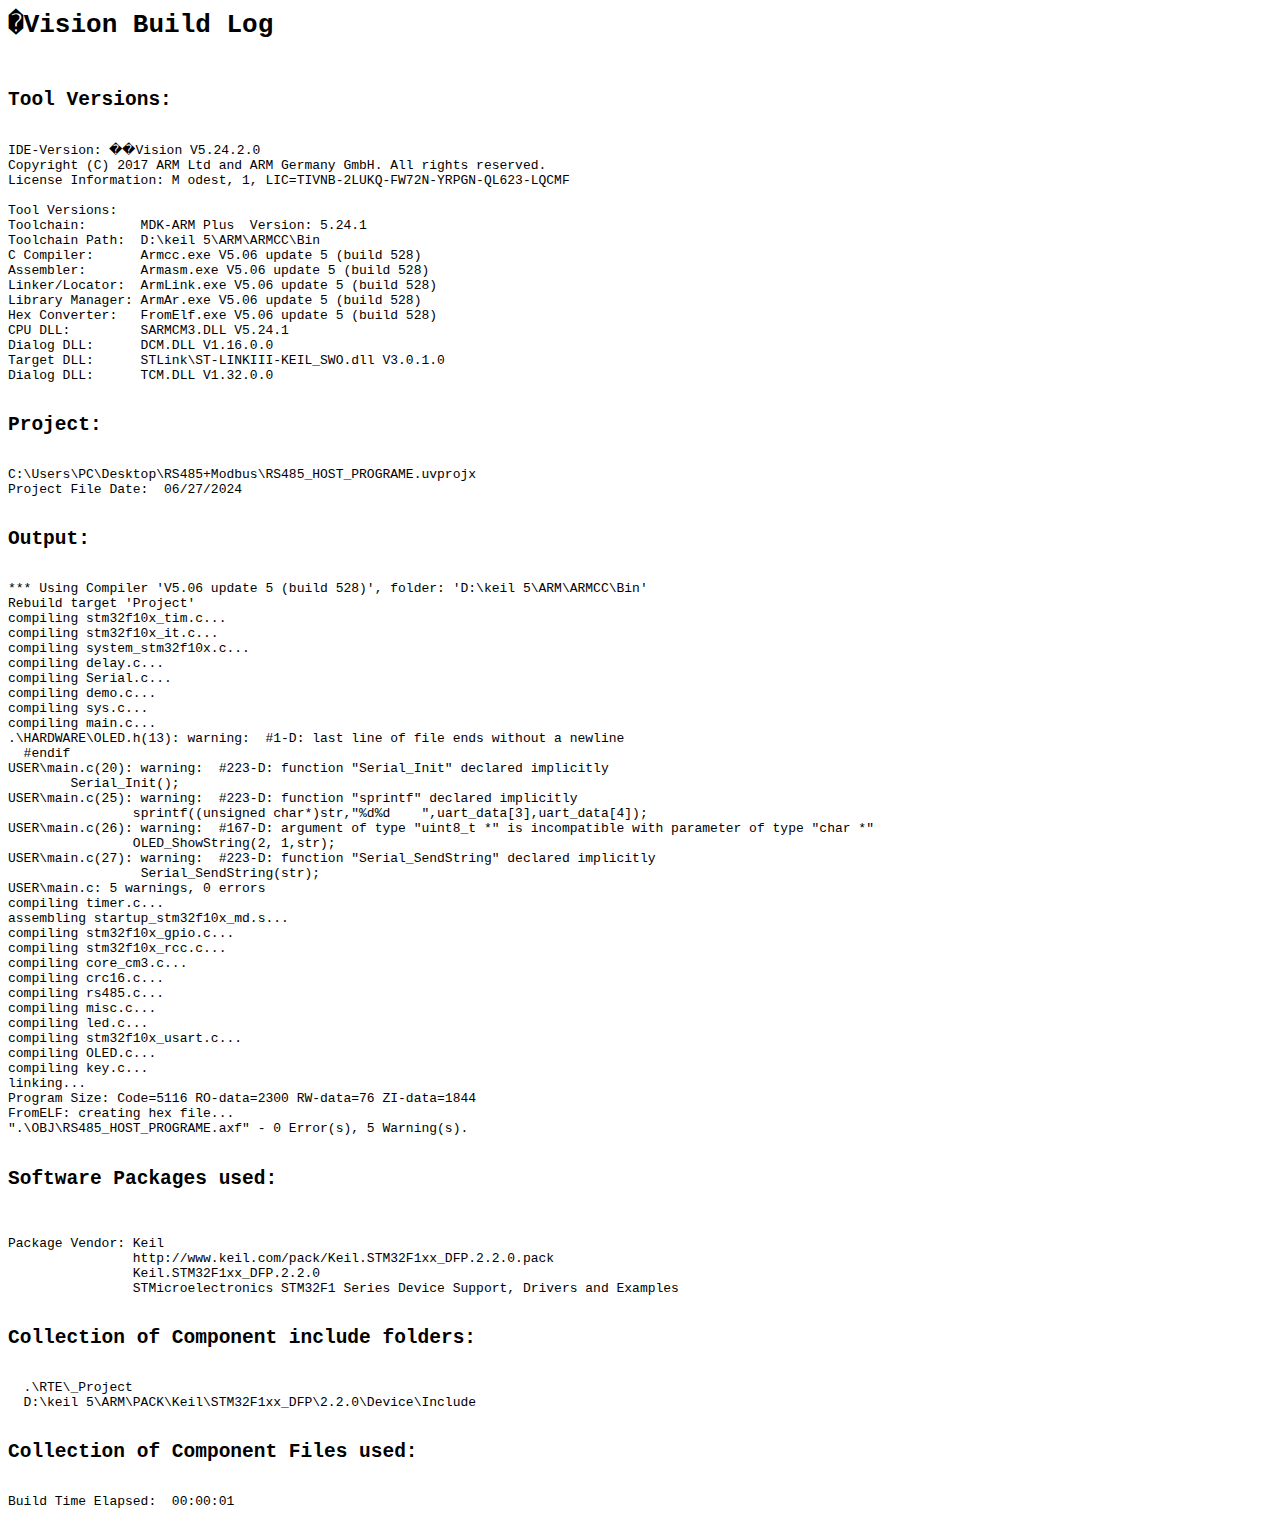
<file: STM32_code/OBJ/RS485_HOST_PROGRAME.build_log.htm>
<html>
<body>
<pre>
<h1>�Vision Build Log</h1>
<h2>Tool Versions:</h2>
IDE-Version: ��Vision V5.24.2.0
Copyright (C) 2017 ARM Ltd and ARM Germany GmbH. All rights reserved.
License Information: M odest, 1, LIC=TIVNB-2LUKQ-FW72N-YRPGN-QL623-LQCMF
 
Tool Versions:
Toolchain:       MDK-ARM Plus  Version: 5.24.1
Toolchain Path:  D:\keil 5\ARM\ARMCC\Bin
C Compiler:      Armcc.exe V5.06 update 5 (build 528)
Assembler:       Armasm.exe V5.06 update 5 (build 528)
Linker/Locator:  ArmLink.exe V5.06 update 5 (build 528)
Library Manager: ArmAr.exe V5.06 update 5 (build 528)
Hex Converter:   FromElf.exe V5.06 update 5 (build 528)
CPU DLL:         SARMCM3.DLL V5.24.1
Dialog DLL:      DCM.DLL V1.16.0.0
Target DLL:      STLink\ST-LINKIII-KEIL_SWO.dll V3.0.1.0
Dialog DLL:      TCM.DLL V1.32.0.0
 
<h2>Project:</h2>
C:\Users\PC\Desktop\RS485+Modbus\RS485_HOST_PROGRAME.uvprojx
Project File Date:  06/27/2024

<h2>Output:</h2>
*** Using Compiler 'V5.06 update 5 (build 528)', folder: 'D:\keil 5\ARM\ARMCC\Bin'
Rebuild target 'Project'
compiling stm32f10x_tim.c...
compiling stm32f10x_it.c...
compiling system_stm32f10x.c...
compiling delay.c...
compiling Serial.c...
compiling demo.c...
compiling sys.c...
compiling main.c...
.\HARDWARE\OLED.h(13): warning:  #1-D: last line of file ends without a newline
  #endif
USER\main.c(20): warning:  #223-D: function "Serial_Init" declared implicitly
  	Serial_Init();
USER\main.c(25): warning:  #223-D: function "sprintf" declared implicitly
  		sprintf((unsigned char*)str,"%d%d    ",uart_data[3],uart_data[4]);
USER\main.c(26): warning:  #167-D: argument of type "uint8_t *" is incompatible with parameter of type "char *"
  		OLED_ShowString(2, 1,str);
USER\main.c(27): warning:  #223-D: function "Serial_SendString" declared implicitly
  		 Serial_SendString(str);
USER\main.c: 5 warnings, 0 errors
compiling timer.c...
assembling startup_stm32f10x_md.s...
compiling stm32f10x_gpio.c...
compiling stm32f10x_rcc.c...
compiling core_cm3.c...
compiling crc16.c...
compiling rs485.c...
compiling misc.c...
compiling led.c...
compiling stm32f10x_usart.c...
compiling OLED.c...
compiling key.c...
linking...
Program Size: Code=5116 RO-data=2300 RW-data=76 ZI-data=1844  
FromELF: creating hex file...
".\OBJ\RS485_HOST_PROGRAME.axf" - 0 Error(s), 5 Warning(s).

<h2>Software Packages used:</h2>

Package Vendor: Keil
                http://www.keil.com/pack/Keil.STM32F1xx_DFP.2.2.0.pack
                Keil.STM32F1xx_DFP.2.2.0
                STMicroelectronics STM32F1 Series Device Support, Drivers and Examples

<h2>Collection of Component include folders:</h2>
  .\RTE\_Project
  D:\keil 5\ARM\PACK\Keil\STM32F1xx_DFP\2.2.0\Device\Include

<h2>Collection of Component Files used:</h2>
Build Time Elapsed:  00:00:01
</pre>
</body>
</html>
</file>
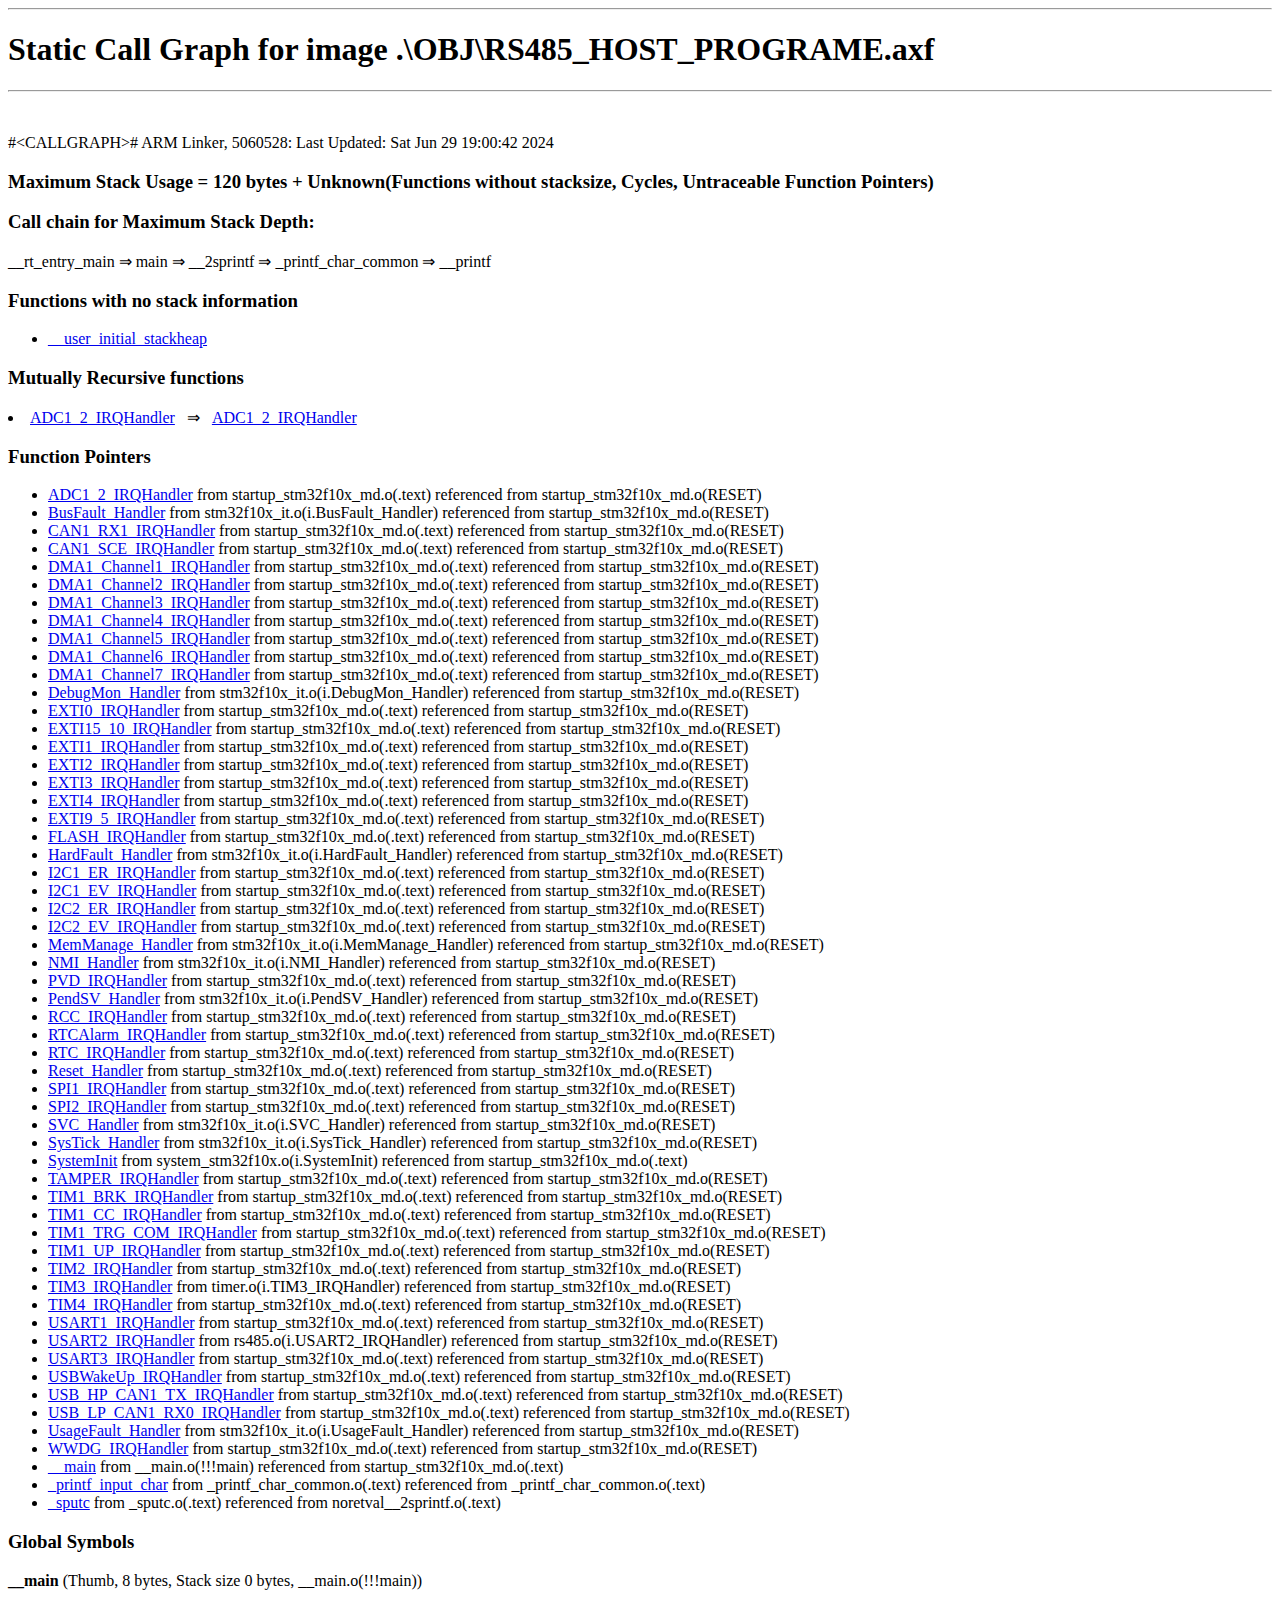
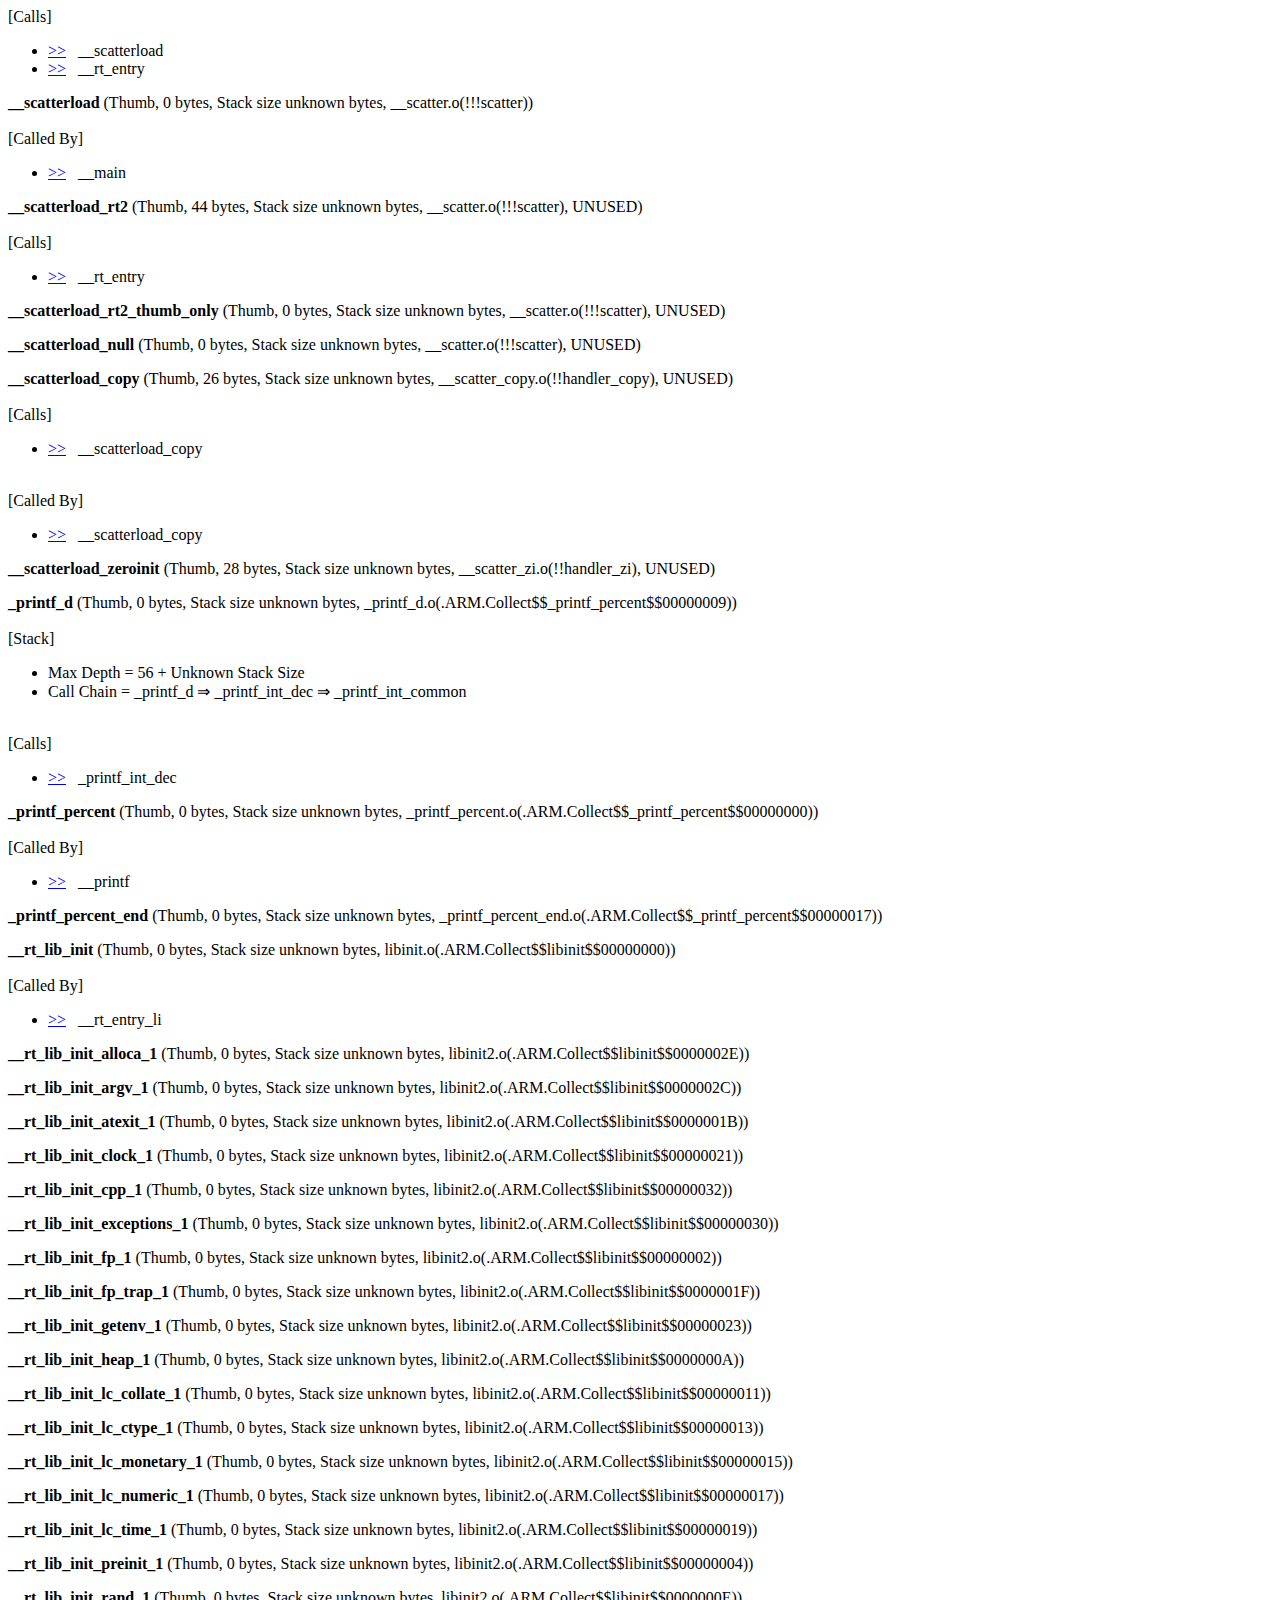
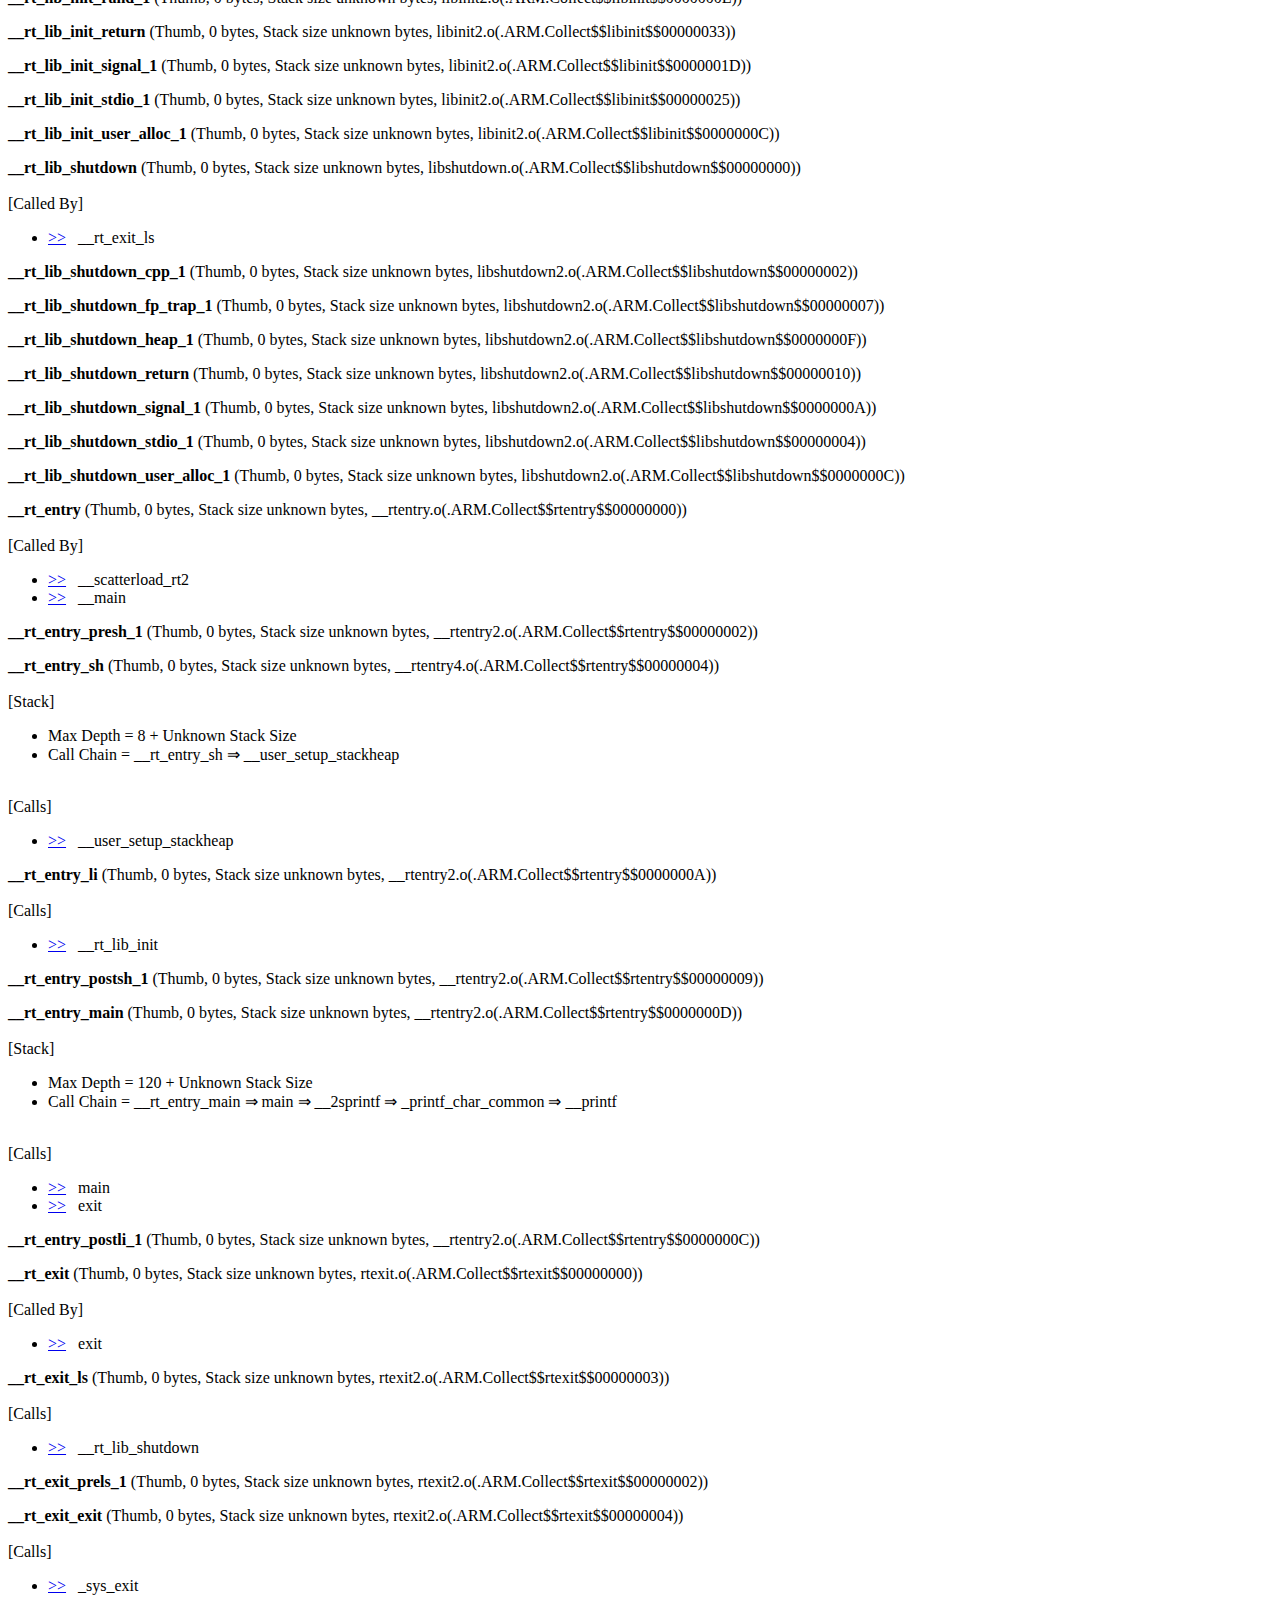
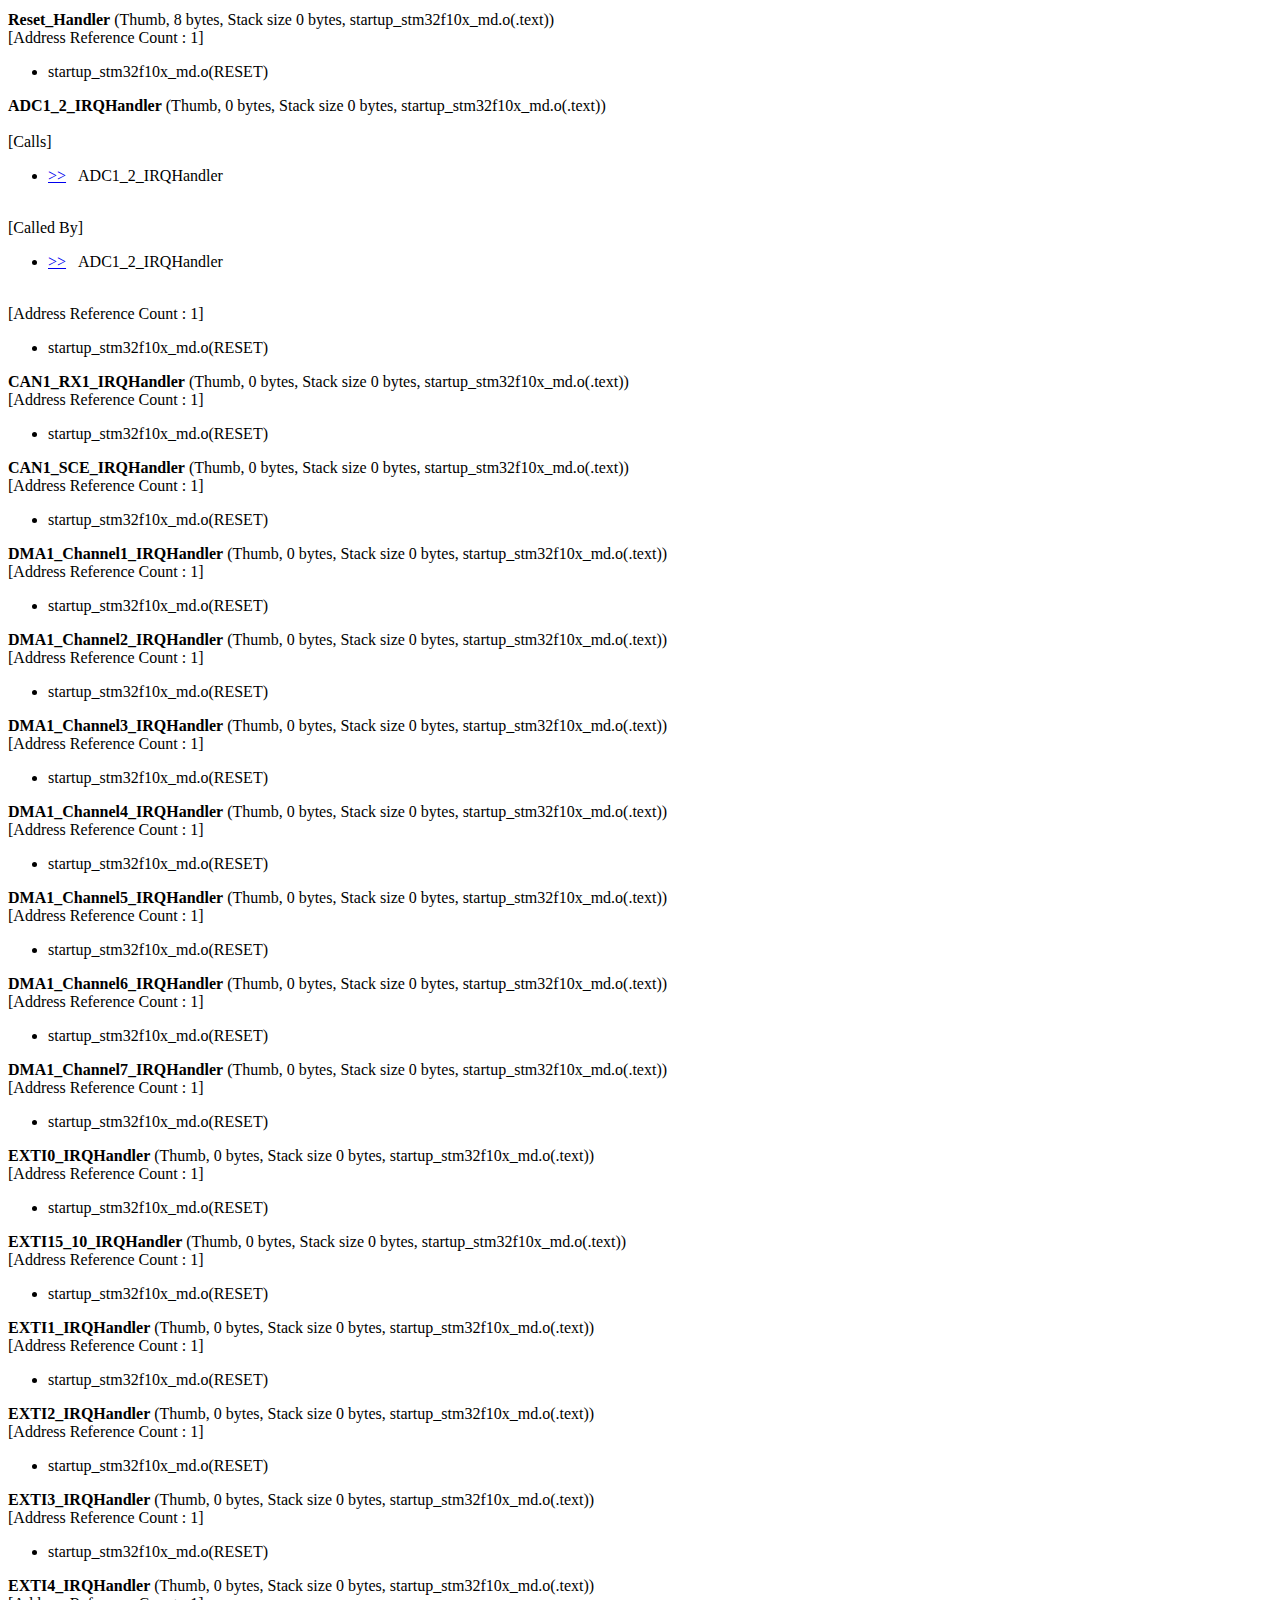
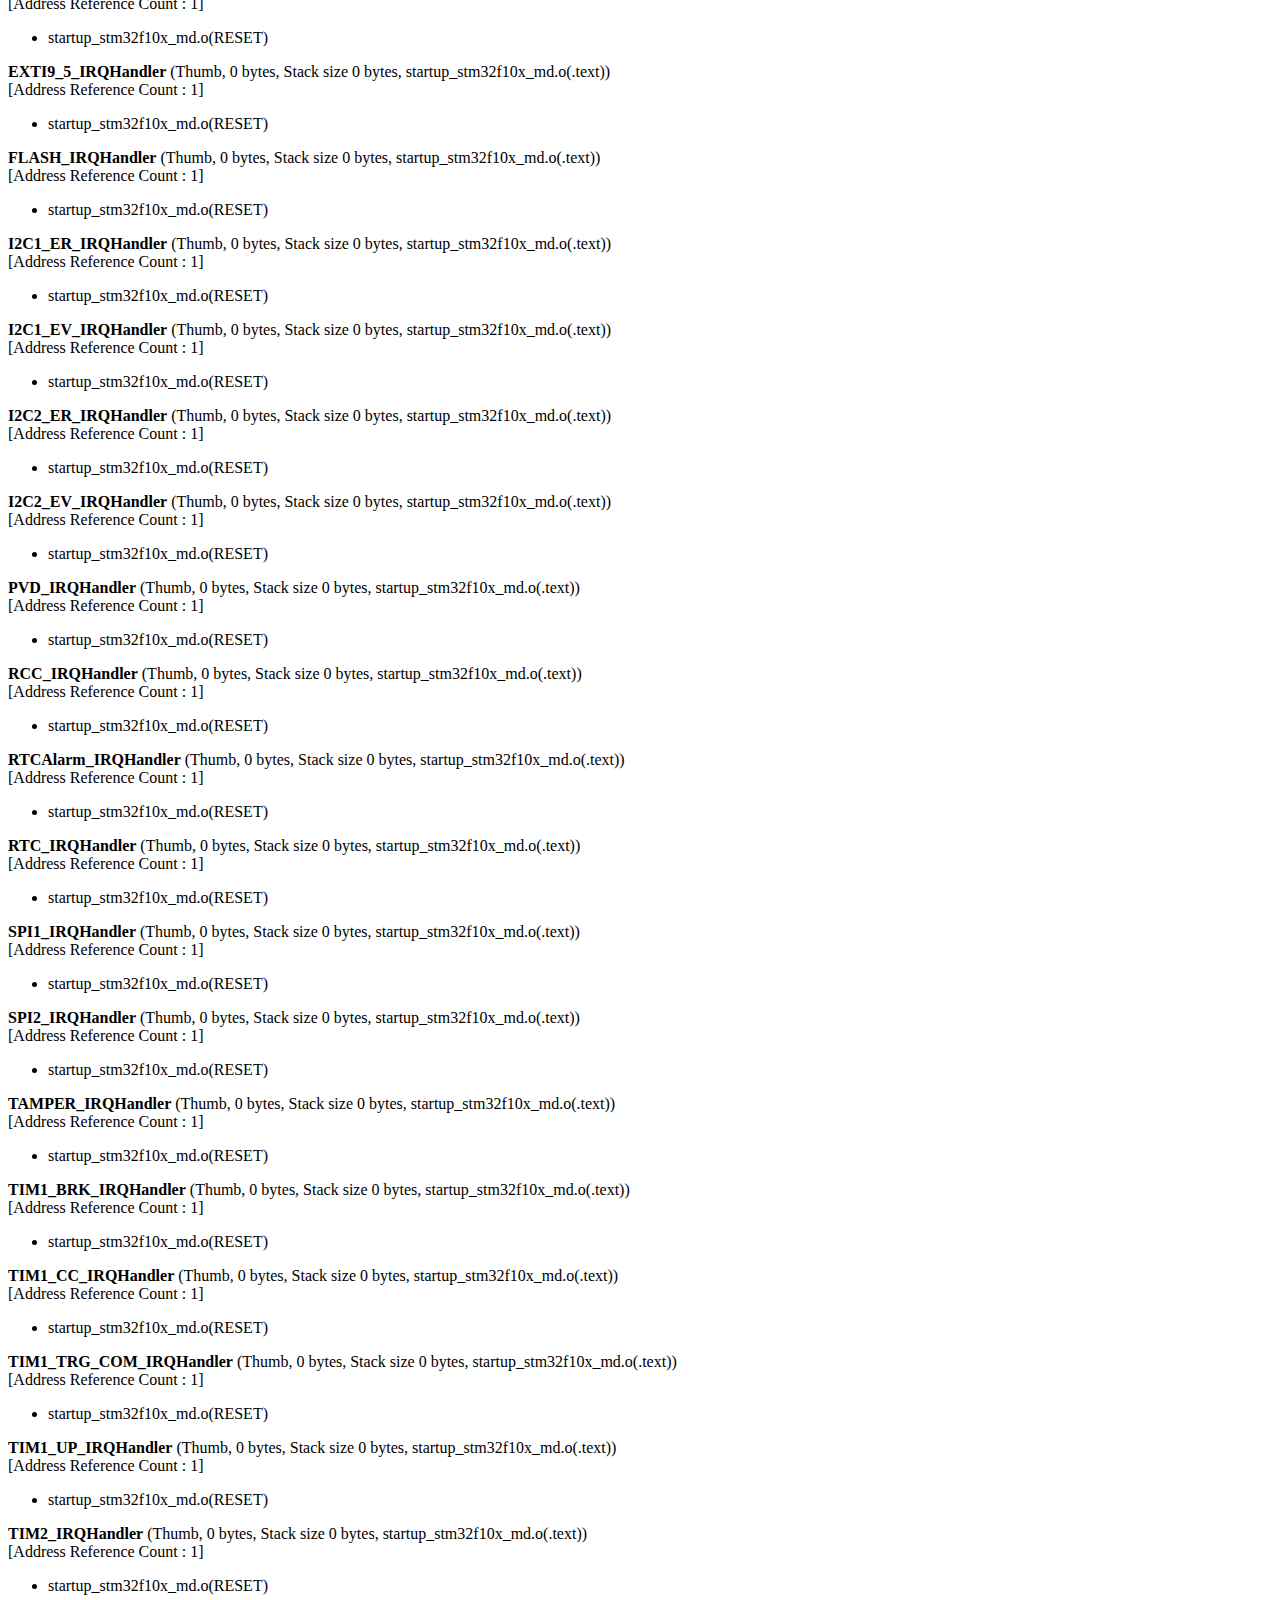
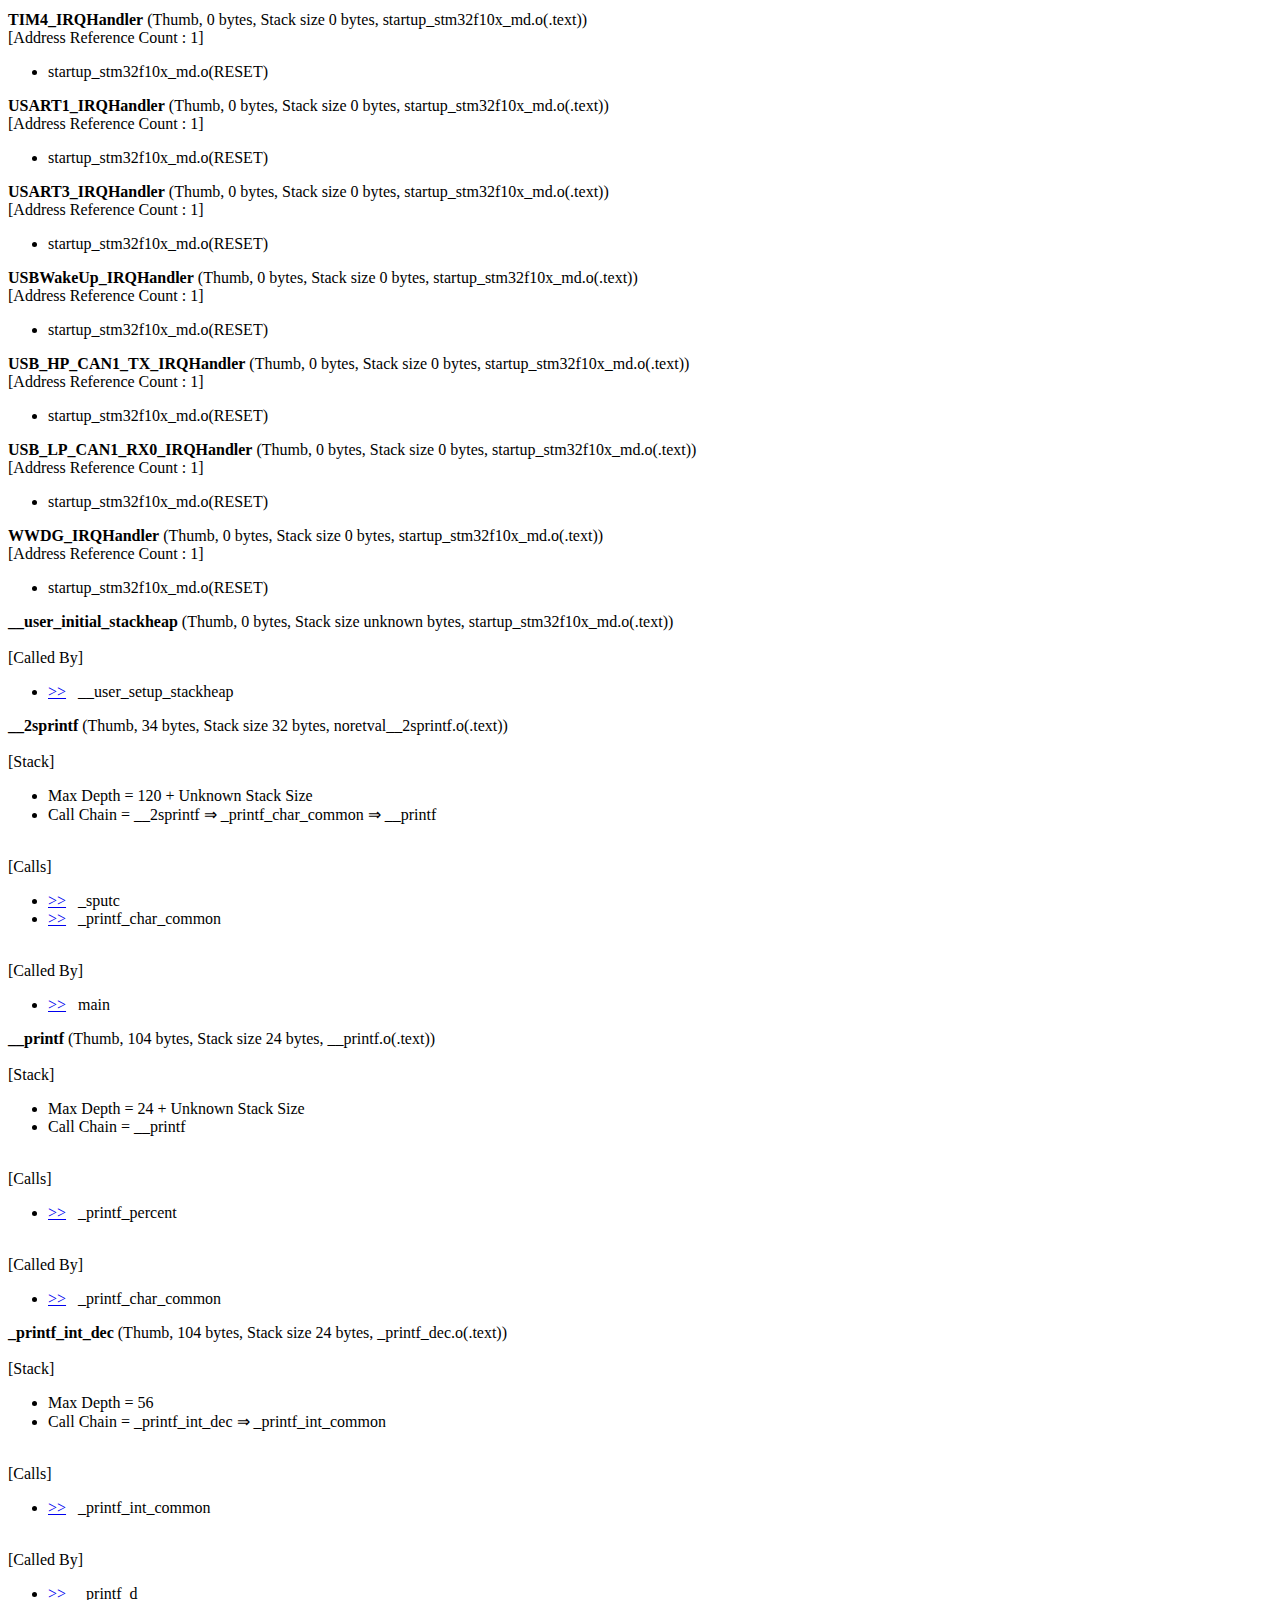
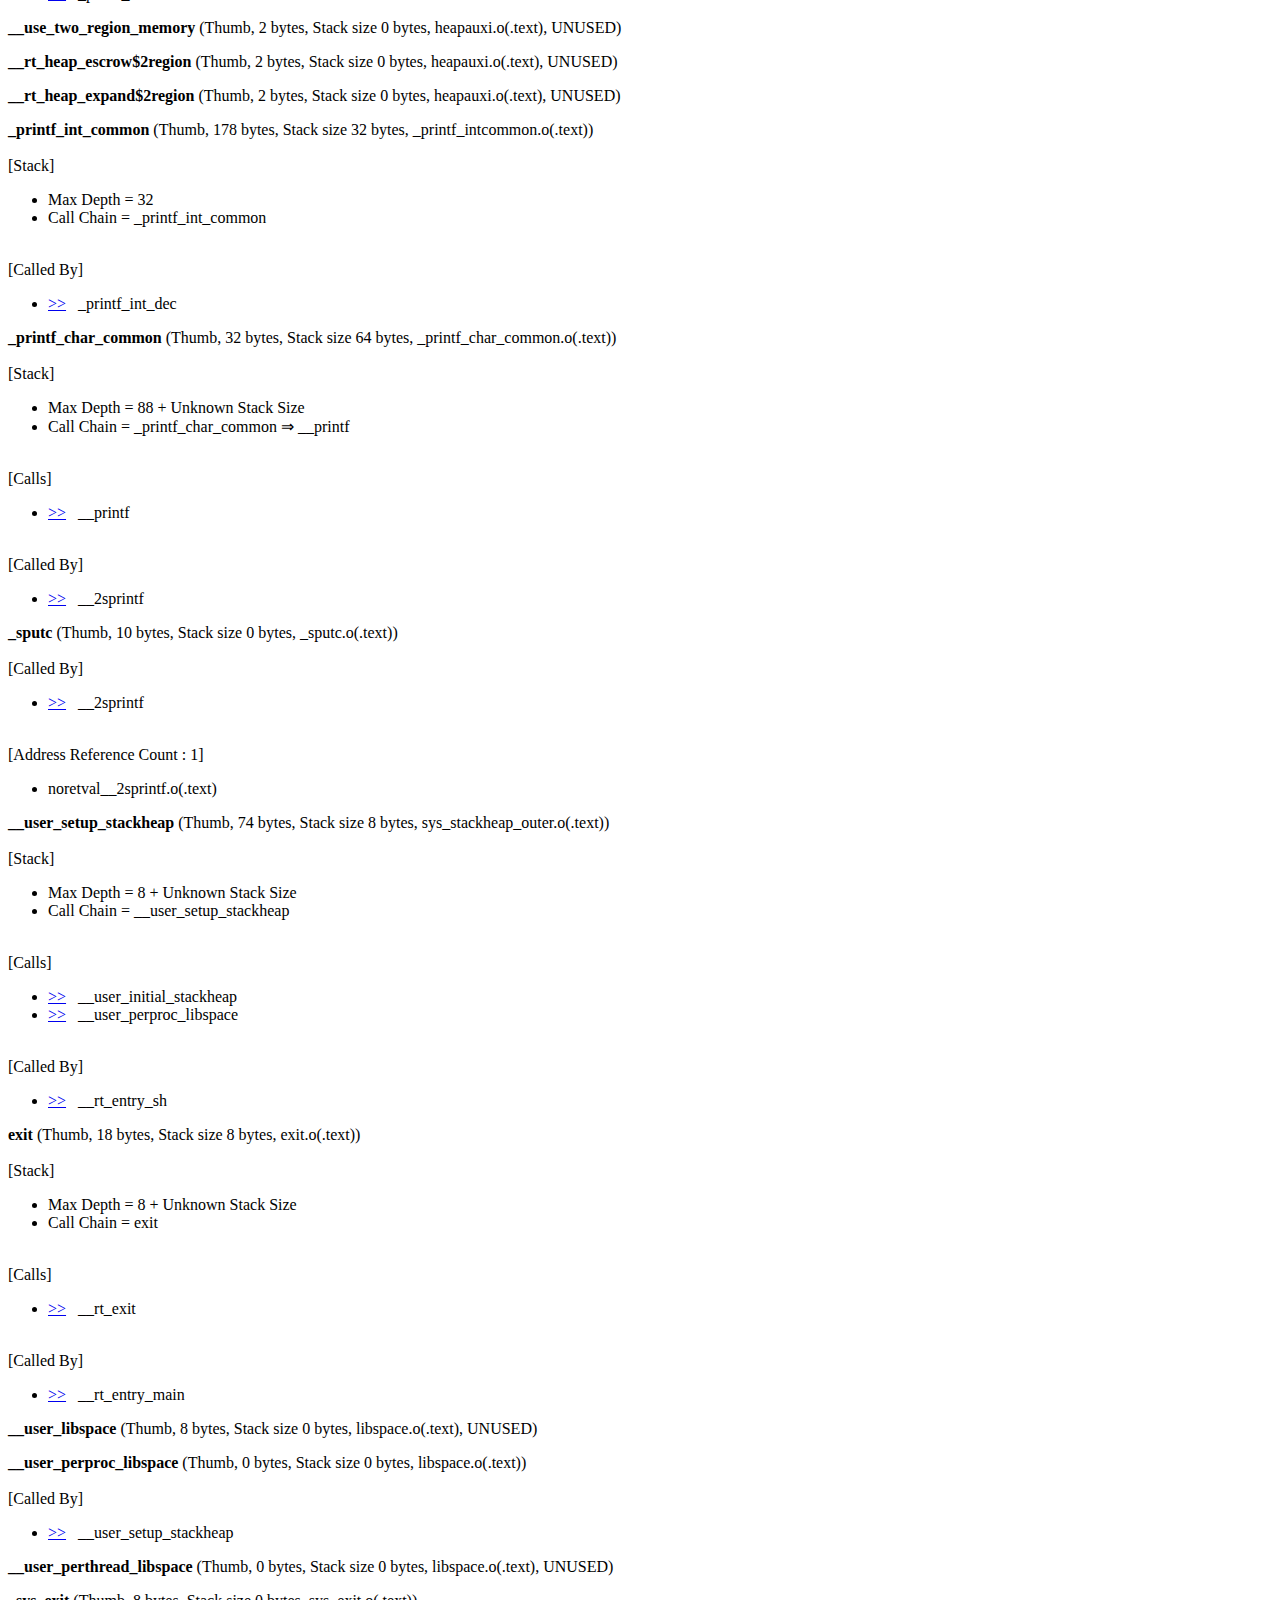
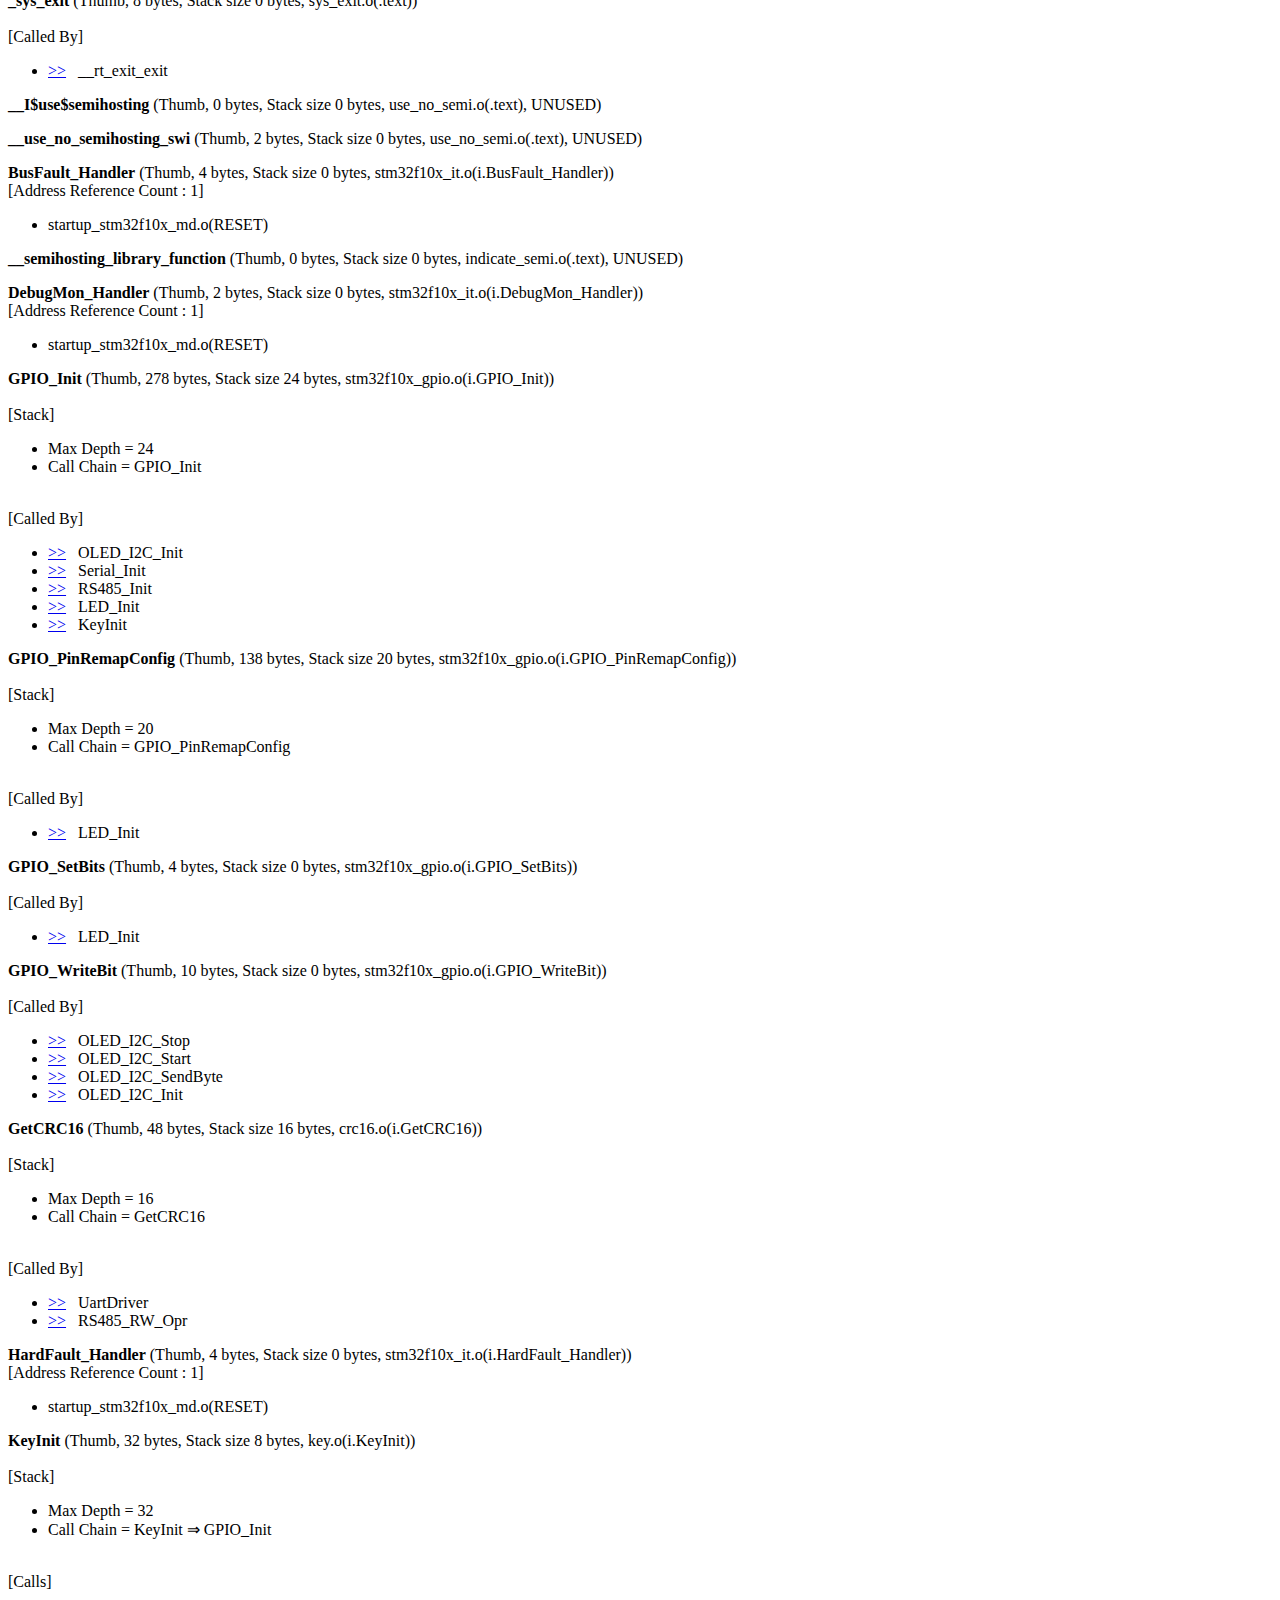
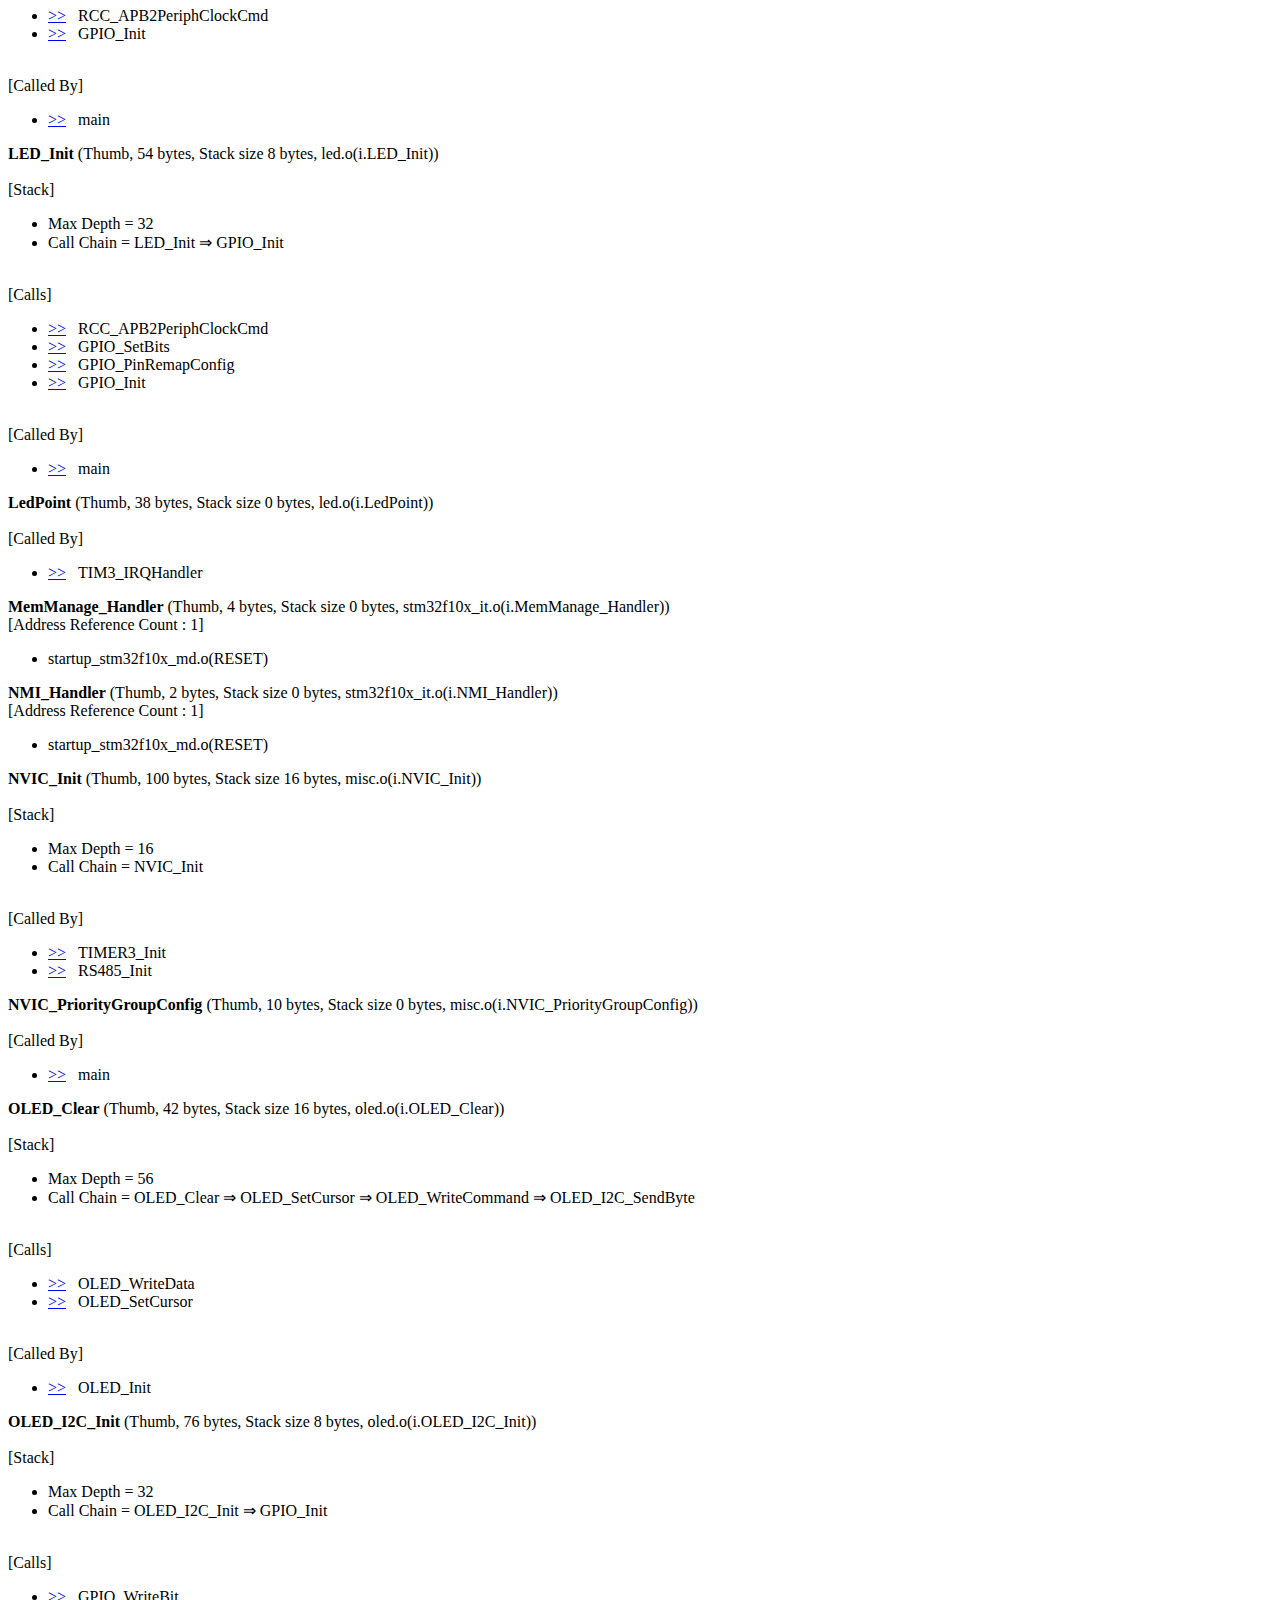
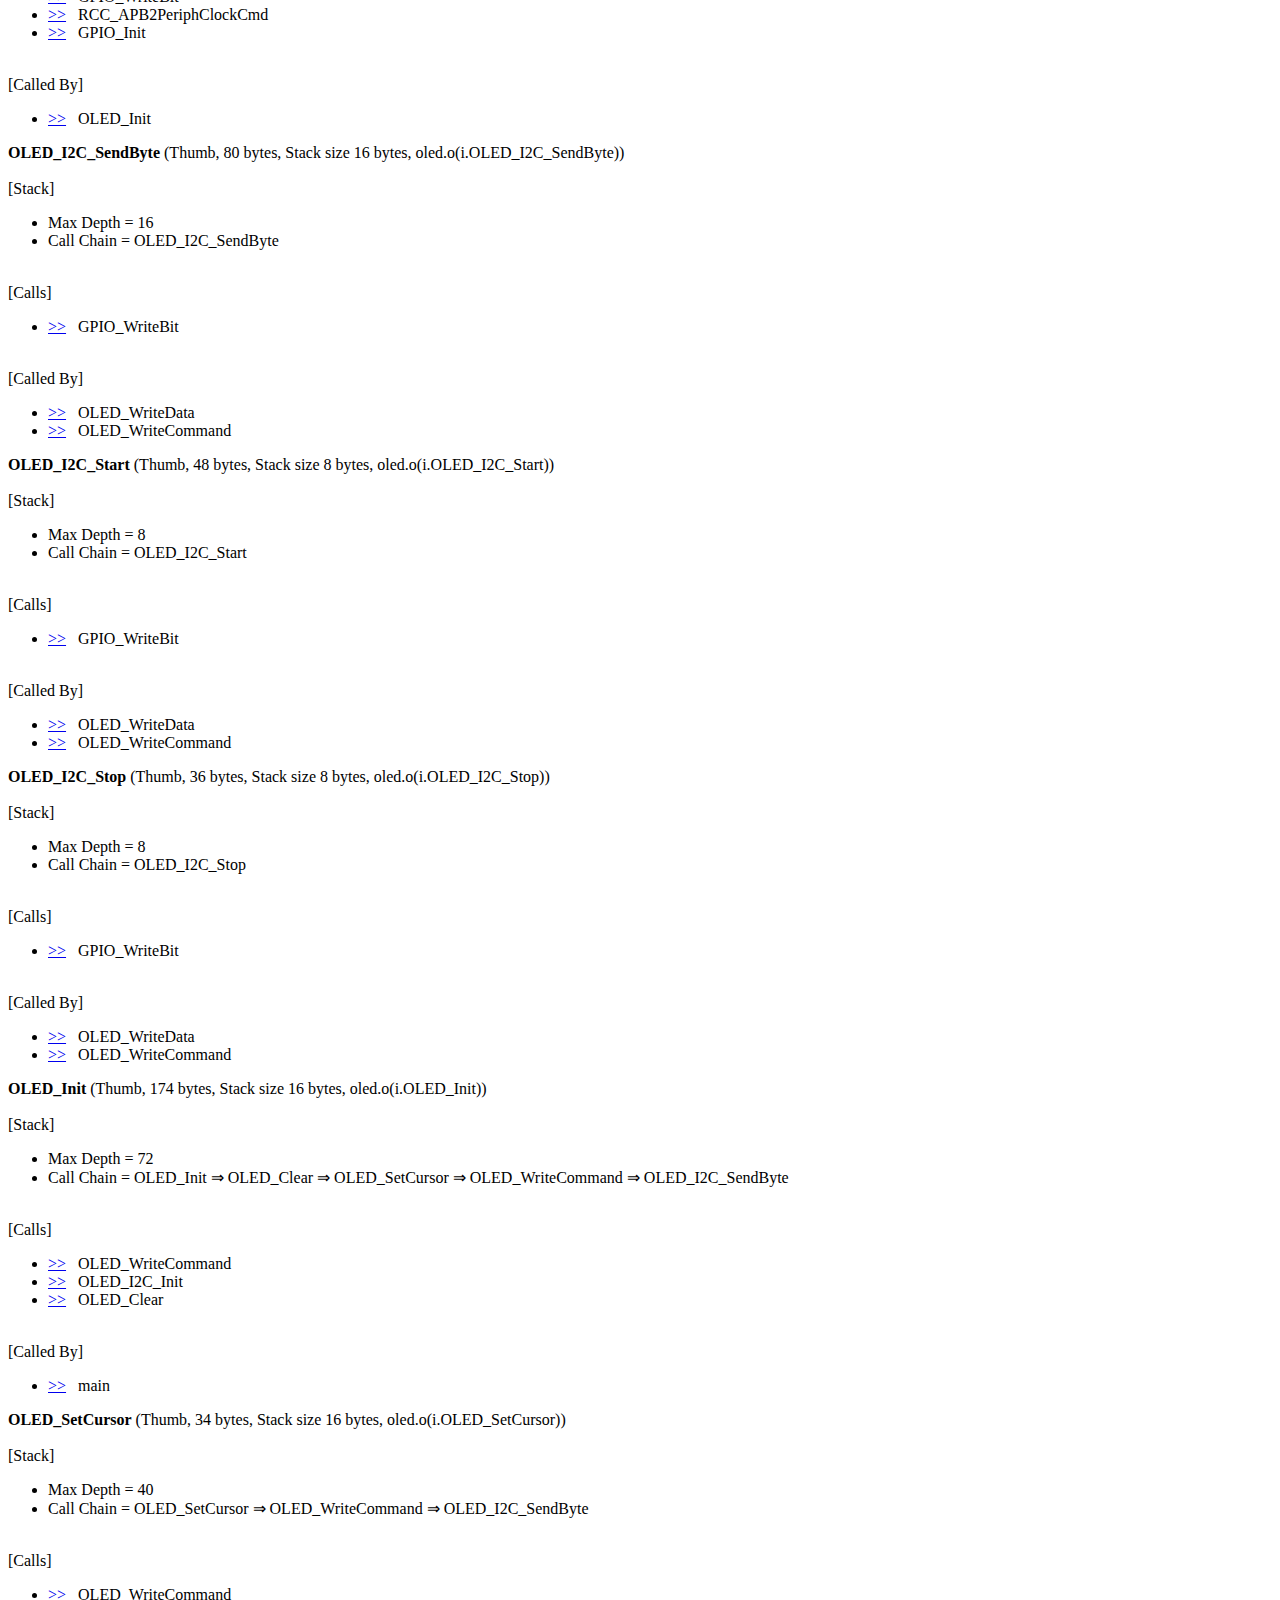
<file: STM32_code/OBJ/RS485_HOST_PROGRAME.htm>
<!doctype html public "-//w3c//dtd html 4.0 transitional//en">
<html><head>
<title>Static Call Graph - [.\OBJ\RS485_HOST_PROGRAME.axf]</title></head>
<body><HR>
<H1>Static Call Graph for image .\OBJ\RS485_HOST_PROGRAME.axf</H1><HR>
<BR><P>#&#060CALLGRAPH&#062# ARM Linker, 5060528: Last Updated: Sat Jun 29 19:00:42 2024
<BR><P>
<H3>Maximum Stack Usage =        120 bytes + Unknown(Functions without stacksize, Cycles, Untraceable Function Pointers)</H3><H3>
Call chain for Maximum Stack Depth:</H3>
__rt_entry_main &rArr; main &rArr; __2sprintf &rArr; _printf_char_common &rArr; __printf
<P>
<H3>
Functions with no stack information
</H3><UL>
 <LI><a href="#[54]">__user_initial_stackheap</a>
</UL>
</UL>
<P>
<H3>
Mutually Recursive functions
</H3> <LI><a href="#[1f]">ADC1_2_IRQHandler</a>&nbsp;&nbsp;&nbsp;&rArr;&nbsp;&nbsp;&nbsp;<a href="#[1f]">ADC1_2_IRQHandler</a><BR>
</UL>
<P>
<H3>
Function Pointers
</H3><UL>
 <LI><a href="#[1f]">ADC1_2_IRQHandler</a> from startup_stm32f10x_md.o(.text) referenced from startup_stm32f10x_md.o(RESET)
 <LI><a href="#[7]">BusFault_Handler</a> from stm32f10x_it.o(i.BusFault_Handler) referenced from startup_stm32f10x_md.o(RESET)
 <LI><a href="#[22]">CAN1_RX1_IRQHandler</a> from startup_stm32f10x_md.o(.text) referenced from startup_stm32f10x_md.o(RESET)
 <LI><a href="#[23]">CAN1_SCE_IRQHandler</a> from startup_stm32f10x_md.o(.text) referenced from startup_stm32f10x_md.o(RESET)
 <LI><a href="#[18]">DMA1_Channel1_IRQHandler</a> from startup_stm32f10x_md.o(.text) referenced from startup_stm32f10x_md.o(RESET)
 <LI><a href="#[19]">DMA1_Channel2_IRQHandler</a> from startup_stm32f10x_md.o(.text) referenced from startup_stm32f10x_md.o(RESET)
 <LI><a href="#[1a]">DMA1_Channel3_IRQHandler</a> from startup_stm32f10x_md.o(.text) referenced from startup_stm32f10x_md.o(RESET)
 <LI><a href="#[1b]">DMA1_Channel4_IRQHandler</a> from startup_stm32f10x_md.o(.text) referenced from startup_stm32f10x_md.o(RESET)
 <LI><a href="#[1c]">DMA1_Channel5_IRQHandler</a> from startup_stm32f10x_md.o(.text) referenced from startup_stm32f10x_md.o(RESET)
 <LI><a href="#[1d]">DMA1_Channel6_IRQHandler</a> from startup_stm32f10x_md.o(.text) referenced from startup_stm32f10x_md.o(RESET)
 <LI><a href="#[1e]">DMA1_Channel7_IRQHandler</a> from startup_stm32f10x_md.o(.text) referenced from startup_stm32f10x_md.o(RESET)
 <LI><a href="#[a]">DebugMon_Handler</a> from stm32f10x_it.o(i.DebugMon_Handler) referenced from startup_stm32f10x_md.o(RESET)
 <LI><a href="#[13]">EXTI0_IRQHandler</a> from startup_stm32f10x_md.o(.text) referenced from startup_stm32f10x_md.o(RESET)
 <LI><a href="#[35]">EXTI15_10_IRQHandler</a> from startup_stm32f10x_md.o(.text) referenced from startup_stm32f10x_md.o(RESET)
 <LI><a href="#[14]">EXTI1_IRQHandler</a> from startup_stm32f10x_md.o(.text) referenced from startup_stm32f10x_md.o(RESET)
 <LI><a href="#[15]">EXTI2_IRQHandler</a> from startup_stm32f10x_md.o(.text) referenced from startup_stm32f10x_md.o(RESET)
 <LI><a href="#[16]">EXTI3_IRQHandler</a> from startup_stm32f10x_md.o(.text) referenced from startup_stm32f10x_md.o(RESET)
 <LI><a href="#[17]">EXTI4_IRQHandler</a> from startup_stm32f10x_md.o(.text) referenced from startup_stm32f10x_md.o(RESET)
 <LI><a href="#[24]">EXTI9_5_IRQHandler</a> from startup_stm32f10x_md.o(.text) referenced from startup_stm32f10x_md.o(RESET)
 <LI><a href="#[11]">FLASH_IRQHandler</a> from startup_stm32f10x_md.o(.text) referenced from startup_stm32f10x_md.o(RESET)
 <LI><a href="#[5]">HardFault_Handler</a> from stm32f10x_it.o(i.HardFault_Handler) referenced from startup_stm32f10x_md.o(RESET)
 <LI><a href="#[2d]">I2C1_ER_IRQHandler</a> from startup_stm32f10x_md.o(.text) referenced from startup_stm32f10x_md.o(RESET)
 <LI><a href="#[2c]">I2C1_EV_IRQHandler</a> from startup_stm32f10x_md.o(.text) referenced from startup_stm32f10x_md.o(RESET)
 <LI><a href="#[2f]">I2C2_ER_IRQHandler</a> from startup_stm32f10x_md.o(.text) referenced from startup_stm32f10x_md.o(RESET)
 <LI><a href="#[2e]">I2C2_EV_IRQHandler</a> from startup_stm32f10x_md.o(.text) referenced from startup_stm32f10x_md.o(RESET)
 <LI><a href="#[6]">MemManage_Handler</a> from stm32f10x_it.o(i.MemManage_Handler) referenced from startup_stm32f10x_md.o(RESET)
 <LI><a href="#[4]">NMI_Handler</a> from stm32f10x_it.o(i.NMI_Handler) referenced from startup_stm32f10x_md.o(RESET)
 <LI><a href="#[e]">PVD_IRQHandler</a> from startup_stm32f10x_md.o(.text) referenced from startup_stm32f10x_md.o(RESET)
 <LI><a href="#[b]">PendSV_Handler</a> from stm32f10x_it.o(i.PendSV_Handler) referenced from startup_stm32f10x_md.o(RESET)
 <LI><a href="#[12]">RCC_IRQHandler</a> from startup_stm32f10x_md.o(.text) referenced from startup_stm32f10x_md.o(RESET)
 <LI><a href="#[36]">RTCAlarm_IRQHandler</a> from startup_stm32f10x_md.o(.text) referenced from startup_stm32f10x_md.o(RESET)
 <LI><a href="#[10]">RTC_IRQHandler</a> from startup_stm32f10x_md.o(.text) referenced from startup_stm32f10x_md.o(RESET)
 <LI><a href="#[3]">Reset_Handler</a> from startup_stm32f10x_md.o(.text) referenced from startup_stm32f10x_md.o(RESET)
 <LI><a href="#[30]">SPI1_IRQHandler</a> from startup_stm32f10x_md.o(.text) referenced from startup_stm32f10x_md.o(RESET)
 <LI><a href="#[31]">SPI2_IRQHandler</a> from startup_stm32f10x_md.o(.text) referenced from startup_stm32f10x_md.o(RESET)
 <LI><a href="#[9]">SVC_Handler</a> from stm32f10x_it.o(i.SVC_Handler) referenced from startup_stm32f10x_md.o(RESET)
 <LI><a href="#[c]">SysTick_Handler</a> from stm32f10x_it.o(i.SysTick_Handler) referenced from startup_stm32f10x_md.o(RESET)
 <LI><a href="#[38]">SystemInit</a> from system_stm32f10x.o(i.SystemInit) referenced from startup_stm32f10x_md.o(.text)
 <LI><a href="#[f]">TAMPER_IRQHandler</a> from startup_stm32f10x_md.o(.text) referenced from startup_stm32f10x_md.o(RESET)
 <LI><a href="#[25]">TIM1_BRK_IRQHandler</a> from startup_stm32f10x_md.o(.text) referenced from startup_stm32f10x_md.o(RESET)
 <LI><a href="#[28]">TIM1_CC_IRQHandler</a> from startup_stm32f10x_md.o(.text) referenced from startup_stm32f10x_md.o(RESET)
 <LI><a href="#[27]">TIM1_TRG_COM_IRQHandler</a> from startup_stm32f10x_md.o(.text) referenced from startup_stm32f10x_md.o(RESET)
 <LI><a href="#[26]">TIM1_UP_IRQHandler</a> from startup_stm32f10x_md.o(.text) referenced from startup_stm32f10x_md.o(RESET)
 <LI><a href="#[29]">TIM2_IRQHandler</a> from startup_stm32f10x_md.o(.text) referenced from startup_stm32f10x_md.o(RESET)
 <LI><a href="#[2a]">TIM3_IRQHandler</a> from timer.o(i.TIM3_IRQHandler) referenced from startup_stm32f10x_md.o(RESET)
 <LI><a href="#[2b]">TIM4_IRQHandler</a> from startup_stm32f10x_md.o(.text) referenced from startup_stm32f10x_md.o(RESET)
 <LI><a href="#[32]">USART1_IRQHandler</a> from startup_stm32f10x_md.o(.text) referenced from startup_stm32f10x_md.o(RESET)
 <LI><a href="#[33]">USART2_IRQHandler</a> from rs485.o(i.USART2_IRQHandler) referenced from startup_stm32f10x_md.o(RESET)
 <LI><a href="#[34]">USART3_IRQHandler</a> from startup_stm32f10x_md.o(.text) referenced from startup_stm32f10x_md.o(RESET)
 <LI><a href="#[37]">USBWakeUp_IRQHandler</a> from startup_stm32f10x_md.o(.text) referenced from startup_stm32f10x_md.o(RESET)
 <LI><a href="#[20]">USB_HP_CAN1_TX_IRQHandler</a> from startup_stm32f10x_md.o(.text) referenced from startup_stm32f10x_md.o(RESET)
 <LI><a href="#[21]">USB_LP_CAN1_RX0_IRQHandler</a> from startup_stm32f10x_md.o(.text) referenced from startup_stm32f10x_md.o(RESET)
 <LI><a href="#[8]">UsageFault_Handler</a> from stm32f10x_it.o(i.UsageFault_Handler) referenced from startup_stm32f10x_md.o(RESET)
 <LI><a href="#[d]">WWDG_IRQHandler</a> from startup_stm32f10x_md.o(.text) referenced from startup_stm32f10x_md.o(RESET)
 <LI><a href="#[3c]">__main</a> from __main.o(!!!main) referenced from startup_stm32f10x_md.o(.text)
 <LI><a href="#[3b]">_printf_input_char</a> from _printf_char_common.o(.text) referenced from _printf_char_common.o(.text)
 <LI><a href="#[3a]">_sputc</a> from _sputc.o(.text) referenced from noretval__2sprintf.o(.text)
</UL>
<P>
<H3>
Global Symbols
</H3>
<P><STRONG><a name="[3c]"></a>__main</STRONG> (Thumb, 8 bytes, Stack size 0 bytes, __main.o(!!!main))
<BR><BR>[Calls]<UL><LI><a href="#[3d]">&gt;&gt;</a>&nbsp;&nbsp;&nbsp;__scatterload
<LI><a href="#[3e]">&gt;&gt;</a>&nbsp;&nbsp;&nbsp;__rt_entry
</UL>

<P><STRONG><a name="[3d]"></a>__scatterload</STRONG> (Thumb, 0 bytes, Stack size unknown bytes, __scatter.o(!!!scatter))
<BR><BR>[Called By]<UL><LI><a href="#[3c]">&gt;&gt;</a>&nbsp;&nbsp;&nbsp;__main
</UL>

<P><STRONG><a name="[3f]"></a>__scatterload_rt2</STRONG> (Thumb, 44 bytes, Stack size unknown bytes, __scatter.o(!!!scatter), UNUSED)
<BR><BR>[Calls]<UL><LI><a href="#[3e]">&gt;&gt;</a>&nbsp;&nbsp;&nbsp;__rt_entry
</UL>

<P><STRONG><a name="[89]"></a>__scatterload_rt2_thumb_only</STRONG> (Thumb, 0 bytes, Stack size unknown bytes, __scatter.o(!!!scatter), UNUSED)

<P><STRONG><a name="[8a]"></a>__scatterload_null</STRONG> (Thumb, 0 bytes, Stack size unknown bytes, __scatter.o(!!!scatter), UNUSED)

<P><STRONG><a name="[40]"></a>__scatterload_copy</STRONG> (Thumb, 26 bytes, Stack size unknown bytes, __scatter_copy.o(!!handler_copy), UNUSED)
<BR><BR>[Calls]<UL><LI><a href="#[40]">&gt;&gt;</a>&nbsp;&nbsp;&nbsp;__scatterload_copy
</UL>
<BR>[Called By]<UL><LI><a href="#[40]">&gt;&gt;</a>&nbsp;&nbsp;&nbsp;__scatterload_copy
</UL>

<P><STRONG><a name="[8b]"></a>__scatterload_zeroinit</STRONG> (Thumb, 28 bytes, Stack size unknown bytes, __scatter_zi.o(!!handler_zi), UNUSED)

<P><STRONG><a name="[41]"></a>_printf_d</STRONG> (Thumb, 0 bytes, Stack size unknown bytes, _printf_d.o(.ARM.Collect$$_printf_percent$$00000009))
<BR><BR>[Stack]<UL><LI>Max Depth = 56 + Unknown Stack Size
<LI>Call Chain = _printf_d &rArr; _printf_int_dec &rArr; _printf_int_common
</UL>
<BR>[Calls]<UL><LI><a href="#[42]">&gt;&gt;</a>&nbsp;&nbsp;&nbsp;_printf_int_dec
</UL>

<P><STRONG><a name="[51]"></a>_printf_percent</STRONG> (Thumb, 0 bytes, Stack size unknown bytes, _printf_percent.o(.ARM.Collect$$_printf_percent$$00000000))
<BR><BR>[Called By]<UL><LI><a href="#[50]">&gt;&gt;</a>&nbsp;&nbsp;&nbsp;__printf
</UL>

<P><STRONG><a name="[8c]"></a>_printf_percent_end</STRONG> (Thumb, 0 bytes, Stack size unknown bytes, _printf_percent_end.o(.ARM.Collect$$_printf_percent$$00000017))

<P><STRONG><a name="[46]"></a>__rt_lib_init</STRONG> (Thumb, 0 bytes, Stack size unknown bytes, libinit.o(.ARM.Collect$$libinit$$00000000))
<BR><BR>[Called By]<UL><LI><a href="#[45]">&gt;&gt;</a>&nbsp;&nbsp;&nbsp;__rt_entry_li
</UL>

<P><STRONG><a name="[8d]"></a>__rt_lib_init_alloca_1</STRONG> (Thumb, 0 bytes, Stack size unknown bytes, libinit2.o(.ARM.Collect$$libinit$$0000002E))

<P><STRONG><a name="[8e]"></a>__rt_lib_init_argv_1</STRONG> (Thumb, 0 bytes, Stack size unknown bytes, libinit2.o(.ARM.Collect$$libinit$$0000002C))

<P><STRONG><a name="[8f]"></a>__rt_lib_init_atexit_1</STRONG> (Thumb, 0 bytes, Stack size unknown bytes, libinit2.o(.ARM.Collect$$libinit$$0000001B))

<P><STRONG><a name="[90]"></a>__rt_lib_init_clock_1</STRONG> (Thumb, 0 bytes, Stack size unknown bytes, libinit2.o(.ARM.Collect$$libinit$$00000021))

<P><STRONG><a name="[91]"></a>__rt_lib_init_cpp_1</STRONG> (Thumb, 0 bytes, Stack size unknown bytes, libinit2.o(.ARM.Collect$$libinit$$00000032))

<P><STRONG><a name="[92]"></a>__rt_lib_init_exceptions_1</STRONG> (Thumb, 0 bytes, Stack size unknown bytes, libinit2.o(.ARM.Collect$$libinit$$00000030))

<P><STRONG><a name="[93]"></a>__rt_lib_init_fp_1</STRONG> (Thumb, 0 bytes, Stack size unknown bytes, libinit2.o(.ARM.Collect$$libinit$$00000002))

<P><STRONG><a name="[94]"></a>__rt_lib_init_fp_trap_1</STRONG> (Thumb, 0 bytes, Stack size unknown bytes, libinit2.o(.ARM.Collect$$libinit$$0000001F))

<P><STRONG><a name="[95]"></a>__rt_lib_init_getenv_1</STRONG> (Thumb, 0 bytes, Stack size unknown bytes, libinit2.o(.ARM.Collect$$libinit$$00000023))

<P><STRONG><a name="[96]"></a>__rt_lib_init_heap_1</STRONG> (Thumb, 0 bytes, Stack size unknown bytes, libinit2.o(.ARM.Collect$$libinit$$0000000A))

<P><STRONG><a name="[97]"></a>__rt_lib_init_lc_collate_1</STRONG> (Thumb, 0 bytes, Stack size unknown bytes, libinit2.o(.ARM.Collect$$libinit$$00000011))

<P><STRONG><a name="[98]"></a>__rt_lib_init_lc_ctype_1</STRONG> (Thumb, 0 bytes, Stack size unknown bytes, libinit2.o(.ARM.Collect$$libinit$$00000013))

<P><STRONG><a name="[99]"></a>__rt_lib_init_lc_monetary_1</STRONG> (Thumb, 0 bytes, Stack size unknown bytes, libinit2.o(.ARM.Collect$$libinit$$00000015))

<P><STRONG><a name="[9a]"></a>__rt_lib_init_lc_numeric_1</STRONG> (Thumb, 0 bytes, Stack size unknown bytes, libinit2.o(.ARM.Collect$$libinit$$00000017))

<P><STRONG><a name="[9b]"></a>__rt_lib_init_lc_time_1</STRONG> (Thumb, 0 bytes, Stack size unknown bytes, libinit2.o(.ARM.Collect$$libinit$$00000019))

<P><STRONG><a name="[9c]"></a>__rt_lib_init_preinit_1</STRONG> (Thumb, 0 bytes, Stack size unknown bytes, libinit2.o(.ARM.Collect$$libinit$$00000004))

<P><STRONG><a name="[9d]"></a>__rt_lib_init_rand_1</STRONG> (Thumb, 0 bytes, Stack size unknown bytes, libinit2.o(.ARM.Collect$$libinit$$0000000E))

<P><STRONG><a name="[9e]"></a>__rt_lib_init_return</STRONG> (Thumb, 0 bytes, Stack size unknown bytes, libinit2.o(.ARM.Collect$$libinit$$00000033))

<P><STRONG><a name="[9f]"></a>__rt_lib_init_signal_1</STRONG> (Thumb, 0 bytes, Stack size unknown bytes, libinit2.o(.ARM.Collect$$libinit$$0000001D))

<P><STRONG><a name="[a0]"></a>__rt_lib_init_stdio_1</STRONG> (Thumb, 0 bytes, Stack size unknown bytes, libinit2.o(.ARM.Collect$$libinit$$00000025))

<P><STRONG><a name="[a1]"></a>__rt_lib_init_user_alloc_1</STRONG> (Thumb, 0 bytes, Stack size unknown bytes, libinit2.o(.ARM.Collect$$libinit$$0000000C))

<P><STRONG><a name="[4b]"></a>__rt_lib_shutdown</STRONG> (Thumb, 0 bytes, Stack size unknown bytes, libshutdown.o(.ARM.Collect$$libshutdown$$00000000))
<BR><BR>[Called By]<UL><LI><a href="#[4a]">&gt;&gt;</a>&nbsp;&nbsp;&nbsp;__rt_exit_ls
</UL>

<P><STRONG><a name="[a2]"></a>__rt_lib_shutdown_cpp_1</STRONG> (Thumb, 0 bytes, Stack size unknown bytes, libshutdown2.o(.ARM.Collect$$libshutdown$$00000002))

<P><STRONG><a name="[a3]"></a>__rt_lib_shutdown_fp_trap_1</STRONG> (Thumb, 0 bytes, Stack size unknown bytes, libshutdown2.o(.ARM.Collect$$libshutdown$$00000007))

<P><STRONG><a name="[a4]"></a>__rt_lib_shutdown_heap_1</STRONG> (Thumb, 0 bytes, Stack size unknown bytes, libshutdown2.o(.ARM.Collect$$libshutdown$$0000000F))

<P><STRONG><a name="[a5]"></a>__rt_lib_shutdown_return</STRONG> (Thumb, 0 bytes, Stack size unknown bytes, libshutdown2.o(.ARM.Collect$$libshutdown$$00000010))

<P><STRONG><a name="[a6]"></a>__rt_lib_shutdown_signal_1</STRONG> (Thumb, 0 bytes, Stack size unknown bytes, libshutdown2.o(.ARM.Collect$$libshutdown$$0000000A))

<P><STRONG><a name="[a7]"></a>__rt_lib_shutdown_stdio_1</STRONG> (Thumb, 0 bytes, Stack size unknown bytes, libshutdown2.o(.ARM.Collect$$libshutdown$$00000004))

<P><STRONG><a name="[a8]"></a>__rt_lib_shutdown_user_alloc_1</STRONG> (Thumb, 0 bytes, Stack size unknown bytes, libshutdown2.o(.ARM.Collect$$libshutdown$$0000000C))

<P><STRONG><a name="[3e]"></a>__rt_entry</STRONG> (Thumb, 0 bytes, Stack size unknown bytes, __rtentry.o(.ARM.Collect$$rtentry$$00000000))
<BR><BR>[Called By]<UL><LI><a href="#[3f]">&gt;&gt;</a>&nbsp;&nbsp;&nbsp;__scatterload_rt2
<LI><a href="#[3c]">&gt;&gt;</a>&nbsp;&nbsp;&nbsp;__main
</UL>

<P><STRONG><a name="[a9]"></a>__rt_entry_presh_1</STRONG> (Thumb, 0 bytes, Stack size unknown bytes, __rtentry2.o(.ARM.Collect$$rtentry$$00000002))

<P><STRONG><a name="[43]"></a>__rt_entry_sh</STRONG> (Thumb, 0 bytes, Stack size unknown bytes, __rtentry4.o(.ARM.Collect$$rtentry$$00000004))
<BR><BR>[Stack]<UL><LI>Max Depth = 8 + Unknown Stack Size
<LI>Call Chain = __rt_entry_sh &rArr; __user_setup_stackheap
</UL>
<BR>[Calls]<UL><LI><a href="#[44]">&gt;&gt;</a>&nbsp;&nbsp;&nbsp;__user_setup_stackheap
</UL>

<P><STRONG><a name="[45]"></a>__rt_entry_li</STRONG> (Thumb, 0 bytes, Stack size unknown bytes, __rtentry2.o(.ARM.Collect$$rtentry$$0000000A))
<BR><BR>[Calls]<UL><LI><a href="#[46]">&gt;&gt;</a>&nbsp;&nbsp;&nbsp;__rt_lib_init
</UL>

<P><STRONG><a name="[aa]"></a>__rt_entry_postsh_1</STRONG> (Thumb, 0 bytes, Stack size unknown bytes, __rtentry2.o(.ARM.Collect$$rtentry$$00000009))

<P><STRONG><a name="[47]"></a>__rt_entry_main</STRONG> (Thumb, 0 bytes, Stack size unknown bytes, __rtentry2.o(.ARM.Collect$$rtentry$$0000000D))
<BR><BR>[Stack]<UL><LI>Max Depth = 120 + Unknown Stack Size
<LI>Call Chain = __rt_entry_main &rArr; main &rArr; __2sprintf &rArr; _printf_char_common &rArr; __printf
</UL>
<BR>[Calls]<UL><LI><a href="#[48]">&gt;&gt;</a>&nbsp;&nbsp;&nbsp;main
<LI><a href="#[49]">&gt;&gt;</a>&nbsp;&nbsp;&nbsp;exit
</UL>

<P><STRONG><a name="[ab]"></a>__rt_entry_postli_1</STRONG> (Thumb, 0 bytes, Stack size unknown bytes, __rtentry2.o(.ARM.Collect$$rtentry$$0000000C))

<P><STRONG><a name="[55]"></a>__rt_exit</STRONG> (Thumb, 0 bytes, Stack size unknown bytes, rtexit.o(.ARM.Collect$$rtexit$$00000000))
<BR><BR>[Called By]<UL><LI><a href="#[49]">&gt;&gt;</a>&nbsp;&nbsp;&nbsp;exit
</UL>

<P><STRONG><a name="[4a]"></a>__rt_exit_ls</STRONG> (Thumb, 0 bytes, Stack size unknown bytes, rtexit2.o(.ARM.Collect$$rtexit$$00000003))
<BR><BR>[Calls]<UL><LI><a href="#[4b]">&gt;&gt;</a>&nbsp;&nbsp;&nbsp;__rt_lib_shutdown
</UL>

<P><STRONG><a name="[ac]"></a>__rt_exit_prels_1</STRONG> (Thumb, 0 bytes, Stack size unknown bytes, rtexit2.o(.ARM.Collect$$rtexit$$00000002))

<P><STRONG><a name="[4c]"></a>__rt_exit_exit</STRONG> (Thumb, 0 bytes, Stack size unknown bytes, rtexit2.o(.ARM.Collect$$rtexit$$00000004))
<BR><BR>[Calls]<UL><LI><a href="#[4d]">&gt;&gt;</a>&nbsp;&nbsp;&nbsp;_sys_exit
</UL>

<P><STRONG><a name="[3]"></a>Reset_Handler</STRONG> (Thumb, 8 bytes, Stack size 0 bytes, startup_stm32f10x_md.o(.text))
<BR>[Address Reference Count : 1]<UL><LI> startup_stm32f10x_md.o(RESET)
</UL>
<P><STRONG><a name="[1f]"></a>ADC1_2_IRQHandler</STRONG> (Thumb, 0 bytes, Stack size 0 bytes, startup_stm32f10x_md.o(.text))
<BR><BR>[Calls]<UL><LI><a href="#[1f]">&gt;&gt;</a>&nbsp;&nbsp;&nbsp;ADC1_2_IRQHandler
</UL>
<BR>[Called By]<UL><LI><a href="#[1f]">&gt;&gt;</a>&nbsp;&nbsp;&nbsp;ADC1_2_IRQHandler
</UL>
<BR>[Address Reference Count : 1]<UL><LI> startup_stm32f10x_md.o(RESET)
</UL>
<P><STRONG><a name="[22]"></a>CAN1_RX1_IRQHandler</STRONG> (Thumb, 0 bytes, Stack size 0 bytes, startup_stm32f10x_md.o(.text))
<BR>[Address Reference Count : 1]<UL><LI> startup_stm32f10x_md.o(RESET)
</UL>
<P><STRONG><a name="[23]"></a>CAN1_SCE_IRQHandler</STRONG> (Thumb, 0 bytes, Stack size 0 bytes, startup_stm32f10x_md.o(.text))
<BR>[Address Reference Count : 1]<UL><LI> startup_stm32f10x_md.o(RESET)
</UL>
<P><STRONG><a name="[18]"></a>DMA1_Channel1_IRQHandler</STRONG> (Thumb, 0 bytes, Stack size 0 bytes, startup_stm32f10x_md.o(.text))
<BR>[Address Reference Count : 1]<UL><LI> startup_stm32f10x_md.o(RESET)
</UL>
<P><STRONG><a name="[19]"></a>DMA1_Channel2_IRQHandler</STRONG> (Thumb, 0 bytes, Stack size 0 bytes, startup_stm32f10x_md.o(.text))
<BR>[Address Reference Count : 1]<UL><LI> startup_stm32f10x_md.o(RESET)
</UL>
<P><STRONG><a name="[1a]"></a>DMA1_Channel3_IRQHandler</STRONG> (Thumb, 0 bytes, Stack size 0 bytes, startup_stm32f10x_md.o(.text))
<BR>[Address Reference Count : 1]<UL><LI> startup_stm32f10x_md.o(RESET)
</UL>
<P><STRONG><a name="[1b]"></a>DMA1_Channel4_IRQHandler</STRONG> (Thumb, 0 bytes, Stack size 0 bytes, startup_stm32f10x_md.o(.text))
<BR>[Address Reference Count : 1]<UL><LI> startup_stm32f10x_md.o(RESET)
</UL>
<P><STRONG><a name="[1c]"></a>DMA1_Channel5_IRQHandler</STRONG> (Thumb, 0 bytes, Stack size 0 bytes, startup_stm32f10x_md.o(.text))
<BR>[Address Reference Count : 1]<UL><LI> startup_stm32f10x_md.o(RESET)
</UL>
<P><STRONG><a name="[1d]"></a>DMA1_Channel6_IRQHandler</STRONG> (Thumb, 0 bytes, Stack size 0 bytes, startup_stm32f10x_md.o(.text))
<BR>[Address Reference Count : 1]<UL><LI> startup_stm32f10x_md.o(RESET)
</UL>
<P><STRONG><a name="[1e]"></a>DMA1_Channel7_IRQHandler</STRONG> (Thumb, 0 bytes, Stack size 0 bytes, startup_stm32f10x_md.o(.text))
<BR>[Address Reference Count : 1]<UL><LI> startup_stm32f10x_md.o(RESET)
</UL>
<P><STRONG><a name="[13]"></a>EXTI0_IRQHandler</STRONG> (Thumb, 0 bytes, Stack size 0 bytes, startup_stm32f10x_md.o(.text))
<BR>[Address Reference Count : 1]<UL><LI> startup_stm32f10x_md.o(RESET)
</UL>
<P><STRONG><a name="[35]"></a>EXTI15_10_IRQHandler</STRONG> (Thumb, 0 bytes, Stack size 0 bytes, startup_stm32f10x_md.o(.text))
<BR>[Address Reference Count : 1]<UL><LI> startup_stm32f10x_md.o(RESET)
</UL>
<P><STRONG><a name="[14]"></a>EXTI1_IRQHandler</STRONG> (Thumb, 0 bytes, Stack size 0 bytes, startup_stm32f10x_md.o(.text))
<BR>[Address Reference Count : 1]<UL><LI> startup_stm32f10x_md.o(RESET)
</UL>
<P><STRONG><a name="[15]"></a>EXTI2_IRQHandler</STRONG> (Thumb, 0 bytes, Stack size 0 bytes, startup_stm32f10x_md.o(.text))
<BR>[Address Reference Count : 1]<UL><LI> startup_stm32f10x_md.o(RESET)
</UL>
<P><STRONG><a name="[16]"></a>EXTI3_IRQHandler</STRONG> (Thumb, 0 bytes, Stack size 0 bytes, startup_stm32f10x_md.o(.text))
<BR>[Address Reference Count : 1]<UL><LI> startup_stm32f10x_md.o(RESET)
</UL>
<P><STRONG><a name="[17]"></a>EXTI4_IRQHandler</STRONG> (Thumb, 0 bytes, Stack size 0 bytes, startup_stm32f10x_md.o(.text))
<BR>[Address Reference Count : 1]<UL><LI> startup_stm32f10x_md.o(RESET)
</UL>
<P><STRONG><a name="[24]"></a>EXTI9_5_IRQHandler</STRONG> (Thumb, 0 bytes, Stack size 0 bytes, startup_stm32f10x_md.o(.text))
<BR>[Address Reference Count : 1]<UL><LI> startup_stm32f10x_md.o(RESET)
</UL>
<P><STRONG><a name="[11]"></a>FLASH_IRQHandler</STRONG> (Thumb, 0 bytes, Stack size 0 bytes, startup_stm32f10x_md.o(.text))
<BR>[Address Reference Count : 1]<UL><LI> startup_stm32f10x_md.o(RESET)
</UL>
<P><STRONG><a name="[2d]"></a>I2C1_ER_IRQHandler</STRONG> (Thumb, 0 bytes, Stack size 0 bytes, startup_stm32f10x_md.o(.text))
<BR>[Address Reference Count : 1]<UL><LI> startup_stm32f10x_md.o(RESET)
</UL>
<P><STRONG><a name="[2c]"></a>I2C1_EV_IRQHandler</STRONG> (Thumb, 0 bytes, Stack size 0 bytes, startup_stm32f10x_md.o(.text))
<BR>[Address Reference Count : 1]<UL><LI> startup_stm32f10x_md.o(RESET)
</UL>
<P><STRONG><a name="[2f]"></a>I2C2_ER_IRQHandler</STRONG> (Thumb, 0 bytes, Stack size 0 bytes, startup_stm32f10x_md.o(.text))
<BR>[Address Reference Count : 1]<UL><LI> startup_stm32f10x_md.o(RESET)
</UL>
<P><STRONG><a name="[2e]"></a>I2C2_EV_IRQHandler</STRONG> (Thumb, 0 bytes, Stack size 0 bytes, startup_stm32f10x_md.o(.text))
<BR>[Address Reference Count : 1]<UL><LI> startup_stm32f10x_md.o(RESET)
</UL>
<P><STRONG><a name="[e]"></a>PVD_IRQHandler</STRONG> (Thumb, 0 bytes, Stack size 0 bytes, startup_stm32f10x_md.o(.text))
<BR>[Address Reference Count : 1]<UL><LI> startup_stm32f10x_md.o(RESET)
</UL>
<P><STRONG><a name="[12]"></a>RCC_IRQHandler</STRONG> (Thumb, 0 bytes, Stack size 0 bytes, startup_stm32f10x_md.o(.text))
<BR>[Address Reference Count : 1]<UL><LI> startup_stm32f10x_md.o(RESET)
</UL>
<P><STRONG><a name="[36]"></a>RTCAlarm_IRQHandler</STRONG> (Thumb, 0 bytes, Stack size 0 bytes, startup_stm32f10x_md.o(.text))
<BR>[Address Reference Count : 1]<UL><LI> startup_stm32f10x_md.o(RESET)
</UL>
<P><STRONG><a name="[10]"></a>RTC_IRQHandler</STRONG> (Thumb, 0 bytes, Stack size 0 bytes, startup_stm32f10x_md.o(.text))
<BR>[Address Reference Count : 1]<UL><LI> startup_stm32f10x_md.o(RESET)
</UL>
<P><STRONG><a name="[30]"></a>SPI1_IRQHandler</STRONG> (Thumb, 0 bytes, Stack size 0 bytes, startup_stm32f10x_md.o(.text))
<BR>[Address Reference Count : 1]<UL><LI> startup_stm32f10x_md.o(RESET)
</UL>
<P><STRONG><a name="[31]"></a>SPI2_IRQHandler</STRONG> (Thumb, 0 bytes, Stack size 0 bytes, startup_stm32f10x_md.o(.text))
<BR>[Address Reference Count : 1]<UL><LI> startup_stm32f10x_md.o(RESET)
</UL>
<P><STRONG><a name="[f]"></a>TAMPER_IRQHandler</STRONG> (Thumb, 0 bytes, Stack size 0 bytes, startup_stm32f10x_md.o(.text))
<BR>[Address Reference Count : 1]<UL><LI> startup_stm32f10x_md.o(RESET)
</UL>
<P><STRONG><a name="[25]"></a>TIM1_BRK_IRQHandler</STRONG> (Thumb, 0 bytes, Stack size 0 bytes, startup_stm32f10x_md.o(.text))
<BR>[Address Reference Count : 1]<UL><LI> startup_stm32f10x_md.o(RESET)
</UL>
<P><STRONG><a name="[28]"></a>TIM1_CC_IRQHandler</STRONG> (Thumb, 0 bytes, Stack size 0 bytes, startup_stm32f10x_md.o(.text))
<BR>[Address Reference Count : 1]<UL><LI> startup_stm32f10x_md.o(RESET)
</UL>
<P><STRONG><a name="[27]"></a>TIM1_TRG_COM_IRQHandler</STRONG> (Thumb, 0 bytes, Stack size 0 bytes, startup_stm32f10x_md.o(.text))
<BR>[Address Reference Count : 1]<UL><LI> startup_stm32f10x_md.o(RESET)
</UL>
<P><STRONG><a name="[26]"></a>TIM1_UP_IRQHandler</STRONG> (Thumb, 0 bytes, Stack size 0 bytes, startup_stm32f10x_md.o(.text))
<BR>[Address Reference Count : 1]<UL><LI> startup_stm32f10x_md.o(RESET)
</UL>
<P><STRONG><a name="[29]"></a>TIM2_IRQHandler</STRONG> (Thumb, 0 bytes, Stack size 0 bytes, startup_stm32f10x_md.o(.text))
<BR>[Address Reference Count : 1]<UL><LI> startup_stm32f10x_md.o(RESET)
</UL>
<P><STRONG><a name="[2b]"></a>TIM4_IRQHandler</STRONG> (Thumb, 0 bytes, Stack size 0 bytes, startup_stm32f10x_md.o(.text))
<BR>[Address Reference Count : 1]<UL><LI> startup_stm32f10x_md.o(RESET)
</UL>
<P><STRONG><a name="[32]"></a>USART1_IRQHandler</STRONG> (Thumb, 0 bytes, Stack size 0 bytes, startup_stm32f10x_md.o(.text))
<BR>[Address Reference Count : 1]<UL><LI> startup_stm32f10x_md.o(RESET)
</UL>
<P><STRONG><a name="[34]"></a>USART3_IRQHandler</STRONG> (Thumb, 0 bytes, Stack size 0 bytes, startup_stm32f10x_md.o(.text))
<BR>[Address Reference Count : 1]<UL><LI> startup_stm32f10x_md.o(RESET)
</UL>
<P><STRONG><a name="[37]"></a>USBWakeUp_IRQHandler</STRONG> (Thumb, 0 bytes, Stack size 0 bytes, startup_stm32f10x_md.o(.text))
<BR>[Address Reference Count : 1]<UL><LI> startup_stm32f10x_md.o(RESET)
</UL>
<P><STRONG><a name="[20]"></a>USB_HP_CAN1_TX_IRQHandler</STRONG> (Thumb, 0 bytes, Stack size 0 bytes, startup_stm32f10x_md.o(.text))
<BR>[Address Reference Count : 1]<UL><LI> startup_stm32f10x_md.o(RESET)
</UL>
<P><STRONG><a name="[21]"></a>USB_LP_CAN1_RX0_IRQHandler</STRONG> (Thumb, 0 bytes, Stack size 0 bytes, startup_stm32f10x_md.o(.text))
<BR>[Address Reference Count : 1]<UL><LI> startup_stm32f10x_md.o(RESET)
</UL>
<P><STRONG><a name="[d]"></a>WWDG_IRQHandler</STRONG> (Thumb, 0 bytes, Stack size 0 bytes, startup_stm32f10x_md.o(.text))
<BR>[Address Reference Count : 1]<UL><LI> startup_stm32f10x_md.o(RESET)
</UL>
<P><STRONG><a name="[54]"></a>__user_initial_stackheap</STRONG> (Thumb, 0 bytes, Stack size unknown bytes, startup_stm32f10x_md.o(.text))
<BR><BR>[Called By]<UL><LI><a href="#[44]">&gt;&gt;</a>&nbsp;&nbsp;&nbsp;__user_setup_stackheap
</UL>

<P><STRONG><a name="[4e]"></a>__2sprintf</STRONG> (Thumb, 34 bytes, Stack size 32 bytes, noretval__2sprintf.o(.text))
<BR><BR>[Stack]<UL><LI>Max Depth = 120 + Unknown Stack Size
<LI>Call Chain = __2sprintf &rArr; _printf_char_common &rArr; __printf
</UL>
<BR>[Calls]<UL><LI><a href="#[3a]">&gt;&gt;</a>&nbsp;&nbsp;&nbsp;_sputc
<LI><a href="#[4f]">&gt;&gt;</a>&nbsp;&nbsp;&nbsp;_printf_char_common
</UL>
<BR>[Called By]<UL><LI><a href="#[48]">&gt;&gt;</a>&nbsp;&nbsp;&nbsp;main
</UL>

<P><STRONG><a name="[50]"></a>__printf</STRONG> (Thumb, 104 bytes, Stack size 24 bytes, __printf.o(.text))
<BR><BR>[Stack]<UL><LI>Max Depth = 24 + Unknown Stack Size
<LI>Call Chain = __printf
</UL>
<BR>[Calls]<UL><LI><a href="#[51]">&gt;&gt;</a>&nbsp;&nbsp;&nbsp;_printf_percent
</UL>
<BR>[Called By]<UL><LI><a href="#[4f]">&gt;&gt;</a>&nbsp;&nbsp;&nbsp;_printf_char_common
</UL>

<P><STRONG><a name="[42]"></a>_printf_int_dec</STRONG> (Thumb, 104 bytes, Stack size 24 bytes, _printf_dec.o(.text))
<BR><BR>[Stack]<UL><LI>Max Depth = 56<LI>Call Chain = _printf_int_dec &rArr; _printf_int_common
</UL>
<BR>[Calls]<UL><LI><a href="#[52]">&gt;&gt;</a>&nbsp;&nbsp;&nbsp;_printf_int_common
</UL>
<BR>[Called By]<UL><LI><a href="#[41]">&gt;&gt;</a>&nbsp;&nbsp;&nbsp;_printf_d
</UL>

<P><STRONG><a name="[ad]"></a>__use_two_region_memory</STRONG> (Thumb, 2 bytes, Stack size 0 bytes, heapauxi.o(.text), UNUSED)

<P><STRONG><a name="[ae]"></a>__rt_heap_escrow$2region</STRONG> (Thumb, 2 bytes, Stack size 0 bytes, heapauxi.o(.text), UNUSED)

<P><STRONG><a name="[af]"></a>__rt_heap_expand$2region</STRONG> (Thumb, 2 bytes, Stack size 0 bytes, heapauxi.o(.text), UNUSED)

<P><STRONG><a name="[52]"></a>_printf_int_common</STRONG> (Thumb, 178 bytes, Stack size 32 bytes, _printf_intcommon.o(.text))
<BR><BR>[Stack]<UL><LI>Max Depth = 32<LI>Call Chain = _printf_int_common
</UL>
<BR>[Called By]<UL><LI><a href="#[42]">&gt;&gt;</a>&nbsp;&nbsp;&nbsp;_printf_int_dec
</UL>

<P><STRONG><a name="[4f]"></a>_printf_char_common</STRONG> (Thumb, 32 bytes, Stack size 64 bytes, _printf_char_common.o(.text))
<BR><BR>[Stack]<UL><LI>Max Depth = 88 + Unknown Stack Size
<LI>Call Chain = _printf_char_common &rArr; __printf
</UL>
<BR>[Calls]<UL><LI><a href="#[50]">&gt;&gt;</a>&nbsp;&nbsp;&nbsp;__printf
</UL>
<BR>[Called By]<UL><LI><a href="#[4e]">&gt;&gt;</a>&nbsp;&nbsp;&nbsp;__2sprintf
</UL>

<P><STRONG><a name="[3a]"></a>_sputc</STRONG> (Thumb, 10 bytes, Stack size 0 bytes, _sputc.o(.text))
<BR><BR>[Called By]<UL><LI><a href="#[4e]">&gt;&gt;</a>&nbsp;&nbsp;&nbsp;__2sprintf
</UL>
<BR>[Address Reference Count : 1]<UL><LI> noretval__2sprintf.o(.text)
</UL>
<P><STRONG><a name="[44]"></a>__user_setup_stackheap</STRONG> (Thumb, 74 bytes, Stack size 8 bytes, sys_stackheap_outer.o(.text))
<BR><BR>[Stack]<UL><LI>Max Depth = 8 + Unknown Stack Size
<LI>Call Chain = __user_setup_stackheap
</UL>
<BR>[Calls]<UL><LI><a href="#[54]">&gt;&gt;</a>&nbsp;&nbsp;&nbsp;__user_initial_stackheap
<LI><a href="#[53]">&gt;&gt;</a>&nbsp;&nbsp;&nbsp;__user_perproc_libspace
</UL>
<BR>[Called By]<UL><LI><a href="#[43]">&gt;&gt;</a>&nbsp;&nbsp;&nbsp;__rt_entry_sh
</UL>

<P><STRONG><a name="[49]"></a>exit</STRONG> (Thumb, 18 bytes, Stack size 8 bytes, exit.o(.text))
<BR><BR>[Stack]<UL><LI>Max Depth = 8 + Unknown Stack Size
<LI>Call Chain = exit
</UL>
<BR>[Calls]<UL><LI><a href="#[55]">&gt;&gt;</a>&nbsp;&nbsp;&nbsp;__rt_exit
</UL>
<BR>[Called By]<UL><LI><a href="#[47]">&gt;&gt;</a>&nbsp;&nbsp;&nbsp;__rt_entry_main
</UL>

<P><STRONG><a name="[b0]"></a>__user_libspace</STRONG> (Thumb, 8 bytes, Stack size 0 bytes, libspace.o(.text), UNUSED)

<P><STRONG><a name="[53]"></a>__user_perproc_libspace</STRONG> (Thumb, 0 bytes, Stack size 0 bytes, libspace.o(.text))
<BR><BR>[Called By]<UL><LI><a href="#[44]">&gt;&gt;</a>&nbsp;&nbsp;&nbsp;__user_setup_stackheap
</UL>

<P><STRONG><a name="[b1]"></a>__user_perthread_libspace</STRONG> (Thumb, 0 bytes, Stack size 0 bytes, libspace.o(.text), UNUSED)

<P><STRONG><a name="[4d]"></a>_sys_exit</STRONG> (Thumb, 8 bytes, Stack size 0 bytes, sys_exit.o(.text))
<BR><BR>[Called By]<UL><LI><a href="#[4c]">&gt;&gt;</a>&nbsp;&nbsp;&nbsp;__rt_exit_exit
</UL>

<P><STRONG><a name="[b2]"></a>__I$use$semihosting</STRONG> (Thumb, 0 bytes, Stack size 0 bytes, use_no_semi.o(.text), UNUSED)

<P><STRONG><a name="[b3]"></a>__use_no_semihosting_swi</STRONG> (Thumb, 2 bytes, Stack size 0 bytes, use_no_semi.o(.text), UNUSED)

<P><STRONG><a name="[7]"></a>BusFault_Handler</STRONG> (Thumb, 4 bytes, Stack size 0 bytes, stm32f10x_it.o(i.BusFault_Handler))
<BR>[Address Reference Count : 1]<UL><LI> startup_stm32f10x_md.o(RESET)
</UL>
<P><STRONG><a name="[b4]"></a>__semihosting_library_function</STRONG> (Thumb, 0 bytes, Stack size 0 bytes, indicate_semi.o(.text), UNUSED)

<P><STRONG><a name="[a]"></a>DebugMon_Handler</STRONG> (Thumb, 2 bytes, Stack size 0 bytes, stm32f10x_it.o(i.DebugMon_Handler))
<BR>[Address Reference Count : 1]<UL><LI> startup_stm32f10x_md.o(RESET)
</UL>
<P><STRONG><a name="[58]"></a>GPIO_Init</STRONG> (Thumb, 278 bytes, Stack size 24 bytes, stm32f10x_gpio.o(i.GPIO_Init))
<BR><BR>[Stack]<UL><LI>Max Depth = 24<LI>Call Chain = GPIO_Init
</UL>
<BR>[Called By]<UL><LI><a href="#[5f]">&gt;&gt;</a>&nbsp;&nbsp;&nbsp;OLED_I2C_Init
<LI><a href="#[74]">&gt;&gt;</a>&nbsp;&nbsp;&nbsp;Serial_Init
<LI><a href="#[68]">&gt;&gt;</a>&nbsp;&nbsp;&nbsp;RS485_Init
<LI><a href="#[59]">&gt;&gt;</a>&nbsp;&nbsp;&nbsp;LED_Init
<LI><a href="#[56]">&gt;&gt;</a>&nbsp;&nbsp;&nbsp;KeyInit
</UL>

<P><STRONG><a name="[5a]"></a>GPIO_PinRemapConfig</STRONG> (Thumb, 138 bytes, Stack size 20 bytes, stm32f10x_gpio.o(i.GPIO_PinRemapConfig))
<BR><BR>[Stack]<UL><LI>Max Depth = 20<LI>Call Chain = GPIO_PinRemapConfig
</UL>
<BR>[Called By]<UL><LI><a href="#[59]">&gt;&gt;</a>&nbsp;&nbsp;&nbsp;LED_Init
</UL>

<P><STRONG><a name="[5b]"></a>GPIO_SetBits</STRONG> (Thumb, 4 bytes, Stack size 0 bytes, stm32f10x_gpio.o(i.GPIO_SetBits))
<BR><BR>[Called By]<UL><LI><a href="#[59]">&gt;&gt;</a>&nbsp;&nbsp;&nbsp;LED_Init
</UL>

<P><STRONG><a name="[60]"></a>GPIO_WriteBit</STRONG> (Thumb, 10 bytes, Stack size 0 bytes, stm32f10x_gpio.o(i.GPIO_WriteBit))
<BR><BR>[Called By]<UL><LI><a href="#[63]">&gt;&gt;</a>&nbsp;&nbsp;&nbsp;OLED_I2C_Stop
<LI><a href="#[62]">&gt;&gt;</a>&nbsp;&nbsp;&nbsp;OLED_I2C_Start
<LI><a href="#[61]">&gt;&gt;</a>&nbsp;&nbsp;&nbsp;OLED_I2C_SendByte
<LI><a href="#[5f]">&gt;&gt;</a>&nbsp;&nbsp;&nbsp;OLED_I2C_Init
</UL>

<P><STRONG><a name="[6f]"></a>GetCRC16</STRONG> (Thumb, 48 bytes, Stack size 16 bytes, crc16.o(i.GetCRC16))
<BR><BR>[Stack]<UL><LI>Max Depth = 16<LI>Call Chain = GetCRC16
</UL>
<BR>[Called By]<UL><LI><a href="#[84]">&gt;&gt;</a>&nbsp;&nbsp;&nbsp;UartDriver
<LI><a href="#[6e]">&gt;&gt;</a>&nbsp;&nbsp;&nbsp;RS485_RW_Opr
</UL>

<P><STRONG><a name="[5]"></a>HardFault_Handler</STRONG> (Thumb, 4 bytes, Stack size 0 bytes, stm32f10x_it.o(i.HardFault_Handler))
<BR>[Address Reference Count : 1]<UL><LI> startup_stm32f10x_md.o(RESET)
</UL>
<P><STRONG><a name="[56]"></a>KeyInit</STRONG> (Thumb, 32 bytes, Stack size 8 bytes, key.o(i.KeyInit))
<BR><BR>[Stack]<UL><LI>Max Depth = 32<LI>Call Chain = KeyInit &rArr; GPIO_Init
</UL>
<BR>[Calls]<UL><LI><a href="#[57]">&gt;&gt;</a>&nbsp;&nbsp;&nbsp;RCC_APB2PeriphClockCmd
<LI><a href="#[58]">&gt;&gt;</a>&nbsp;&nbsp;&nbsp;GPIO_Init
</UL>
<BR>[Called By]<UL><LI><a href="#[48]">&gt;&gt;</a>&nbsp;&nbsp;&nbsp;main
</UL>

<P><STRONG><a name="[59]"></a>LED_Init</STRONG> (Thumb, 54 bytes, Stack size 8 bytes, led.o(i.LED_Init))
<BR><BR>[Stack]<UL><LI>Max Depth = 32<LI>Call Chain = LED_Init &rArr; GPIO_Init
</UL>
<BR>[Calls]<UL><LI><a href="#[57]">&gt;&gt;</a>&nbsp;&nbsp;&nbsp;RCC_APB2PeriphClockCmd
<LI><a href="#[5b]">&gt;&gt;</a>&nbsp;&nbsp;&nbsp;GPIO_SetBits
<LI><a href="#[5a]">&gt;&gt;</a>&nbsp;&nbsp;&nbsp;GPIO_PinRemapConfig
<LI><a href="#[58]">&gt;&gt;</a>&nbsp;&nbsp;&nbsp;GPIO_Init
</UL>
<BR>[Called By]<UL><LI><a href="#[48]">&gt;&gt;</a>&nbsp;&nbsp;&nbsp;main
</UL>

<P><STRONG><a name="[7b]"></a>LedPoint</STRONG> (Thumb, 38 bytes, Stack size 0 bytes, led.o(i.LedPoint))
<BR><BR>[Called By]<UL><LI><a href="#[2a]">&gt;&gt;</a>&nbsp;&nbsp;&nbsp;TIM3_IRQHandler
</UL>

<P><STRONG><a name="[6]"></a>MemManage_Handler</STRONG> (Thumb, 4 bytes, Stack size 0 bytes, stm32f10x_it.o(i.MemManage_Handler))
<BR>[Address Reference Count : 1]<UL><LI> startup_stm32f10x_md.o(RESET)
</UL>
<P><STRONG><a name="[4]"></a>NMI_Handler</STRONG> (Thumb, 2 bytes, Stack size 0 bytes, stm32f10x_it.o(i.NMI_Handler))
<BR>[Address Reference Count : 1]<UL><LI> startup_stm32f10x_md.o(RESET)
</UL>
<P><STRONG><a name="[6a]"></a>NVIC_Init</STRONG> (Thumb, 100 bytes, Stack size 16 bytes, misc.o(i.NVIC_Init))
<BR><BR>[Stack]<UL><LI>Max Depth = 16<LI>Call Chain = NVIC_Init
</UL>
<BR>[Called By]<UL><LI><a href="#[7d]">&gt;&gt;</a>&nbsp;&nbsp;&nbsp;TIMER3_Init
<LI><a href="#[68]">&gt;&gt;</a>&nbsp;&nbsp;&nbsp;RS485_Init
</UL>

<P><STRONG><a name="[88]"></a>NVIC_PriorityGroupConfig</STRONG> (Thumb, 10 bytes, Stack size 0 bytes, misc.o(i.NVIC_PriorityGroupConfig))
<BR><BR>[Called By]<UL><LI><a href="#[48]">&gt;&gt;</a>&nbsp;&nbsp;&nbsp;main
</UL>

<P><STRONG><a name="[5c]"></a>OLED_Clear</STRONG> (Thumb, 42 bytes, Stack size 16 bytes, oled.o(i.OLED_Clear))
<BR><BR>[Stack]<UL><LI>Max Depth = 56<LI>Call Chain = OLED_Clear &rArr; OLED_SetCursor &rArr; OLED_WriteCommand &rArr; OLED_I2C_SendByte
</UL>
<BR>[Calls]<UL><LI><a href="#[5e]">&gt;&gt;</a>&nbsp;&nbsp;&nbsp;OLED_WriteData
<LI><a href="#[5d]">&gt;&gt;</a>&nbsp;&nbsp;&nbsp;OLED_SetCursor
</UL>
<BR>[Called By]<UL><LI><a href="#[64]">&gt;&gt;</a>&nbsp;&nbsp;&nbsp;OLED_Init
</UL>

<P><STRONG><a name="[5f]"></a>OLED_I2C_Init</STRONG> (Thumb, 76 bytes, Stack size 8 bytes, oled.o(i.OLED_I2C_Init))
<BR><BR>[Stack]<UL><LI>Max Depth = 32<LI>Call Chain = OLED_I2C_Init &rArr; GPIO_Init
</UL>
<BR>[Calls]<UL><LI><a href="#[60]">&gt;&gt;</a>&nbsp;&nbsp;&nbsp;GPIO_WriteBit
<LI><a href="#[57]">&gt;&gt;</a>&nbsp;&nbsp;&nbsp;RCC_APB2PeriphClockCmd
<LI><a href="#[58]">&gt;&gt;</a>&nbsp;&nbsp;&nbsp;GPIO_Init
</UL>
<BR>[Called By]<UL><LI><a href="#[64]">&gt;&gt;</a>&nbsp;&nbsp;&nbsp;OLED_Init
</UL>

<P><STRONG><a name="[61]"></a>OLED_I2C_SendByte</STRONG> (Thumb, 80 bytes, Stack size 16 bytes, oled.o(i.OLED_I2C_SendByte))
<BR><BR>[Stack]<UL><LI>Max Depth = 16<LI>Call Chain = OLED_I2C_SendByte
</UL>
<BR>[Calls]<UL><LI><a href="#[60]">&gt;&gt;</a>&nbsp;&nbsp;&nbsp;GPIO_WriteBit
</UL>
<BR>[Called By]<UL><LI><a href="#[5e]">&gt;&gt;</a>&nbsp;&nbsp;&nbsp;OLED_WriteData
<LI><a href="#[65]">&gt;&gt;</a>&nbsp;&nbsp;&nbsp;OLED_WriteCommand
</UL>

<P><STRONG><a name="[62]"></a>OLED_I2C_Start</STRONG> (Thumb, 48 bytes, Stack size 8 bytes, oled.o(i.OLED_I2C_Start))
<BR><BR>[Stack]<UL><LI>Max Depth = 8<LI>Call Chain = OLED_I2C_Start
</UL>
<BR>[Calls]<UL><LI><a href="#[60]">&gt;&gt;</a>&nbsp;&nbsp;&nbsp;GPIO_WriteBit
</UL>
<BR>[Called By]<UL><LI><a href="#[5e]">&gt;&gt;</a>&nbsp;&nbsp;&nbsp;OLED_WriteData
<LI><a href="#[65]">&gt;&gt;</a>&nbsp;&nbsp;&nbsp;OLED_WriteCommand
</UL>

<P><STRONG><a name="[63]"></a>OLED_I2C_Stop</STRONG> (Thumb, 36 bytes, Stack size 8 bytes, oled.o(i.OLED_I2C_Stop))
<BR><BR>[Stack]<UL><LI>Max Depth = 8<LI>Call Chain = OLED_I2C_Stop
</UL>
<BR>[Calls]<UL><LI><a href="#[60]">&gt;&gt;</a>&nbsp;&nbsp;&nbsp;GPIO_WriteBit
</UL>
<BR>[Called By]<UL><LI><a href="#[5e]">&gt;&gt;</a>&nbsp;&nbsp;&nbsp;OLED_WriteData
<LI><a href="#[65]">&gt;&gt;</a>&nbsp;&nbsp;&nbsp;OLED_WriteCommand
</UL>

<P><STRONG><a name="[64]"></a>OLED_Init</STRONG> (Thumb, 174 bytes, Stack size 16 bytes, oled.o(i.OLED_Init))
<BR><BR>[Stack]<UL><LI>Max Depth = 72<LI>Call Chain = OLED_Init &rArr; OLED_Clear &rArr; OLED_SetCursor &rArr; OLED_WriteCommand &rArr; OLED_I2C_SendByte
</UL>
<BR>[Calls]<UL><LI><a href="#[65]">&gt;&gt;</a>&nbsp;&nbsp;&nbsp;OLED_WriteCommand
<LI><a href="#[5f]">&gt;&gt;</a>&nbsp;&nbsp;&nbsp;OLED_I2C_Init
<LI><a href="#[5c]">&gt;&gt;</a>&nbsp;&nbsp;&nbsp;OLED_Clear
</UL>
<BR>[Called By]<UL><LI><a href="#[48]">&gt;&gt;</a>&nbsp;&nbsp;&nbsp;main
</UL>

<P><STRONG><a name="[5d]"></a>OLED_SetCursor</STRONG> (Thumb, 34 bytes, Stack size 16 bytes, oled.o(i.OLED_SetCursor))
<BR><BR>[Stack]<UL><LI>Max Depth = 40<LI>Call Chain = OLED_SetCursor &rArr; OLED_WriteCommand &rArr; OLED_I2C_SendByte
</UL>
<BR>[Calls]<UL><LI><a href="#[65]">&gt;&gt;</a>&nbsp;&nbsp;&nbsp;OLED_WriteCommand
</UL>
<BR>[Called By]<UL><LI><a href="#[66]">&gt;&gt;</a>&nbsp;&nbsp;&nbsp;OLED_ShowChar
<LI><a href="#[5c]">&gt;&gt;</a>&nbsp;&nbsp;&nbsp;OLED_Clear
</UL>

<P><STRONG><a name="[66]"></a>OLED_ShowChar</STRONG> (Thumb, 110 bytes, Stack size 24 bytes, oled.o(i.OLED_ShowChar))
<BR><BR>[Stack]<UL><LI>Max Depth = 64<LI>Call Chain = OLED_ShowChar &rArr; OLED_SetCursor &rArr; OLED_WriteCommand &rArr; OLED_I2C_SendByte
</UL>
<BR>[Calls]<UL><LI><a href="#[5e]">&gt;&gt;</a>&nbsp;&nbsp;&nbsp;OLED_WriteData
<LI><a href="#[5d]">&gt;&gt;</a>&nbsp;&nbsp;&nbsp;OLED_SetCursor
</UL>
<BR>[Called By]<UL><LI><a href="#[67]">&gt;&gt;</a>&nbsp;&nbsp;&nbsp;OLED_ShowString
</UL>

<P><STRONG><a name="[67]"></a>OLED_ShowString</STRONG> (Thumb, 40 bytes, Stack size 24 bytes, oled.o(i.OLED_ShowString))
<BR><BR>[Stack]<UL><LI>Max Depth = 88<LI>Call Chain = OLED_ShowString &rArr; OLED_ShowChar &rArr; OLED_SetCursor &rArr; OLED_WriteCommand &rArr; OLED_I2C_SendByte
</UL>
<BR>[Calls]<UL><LI><a href="#[66]">&gt;&gt;</a>&nbsp;&nbsp;&nbsp;OLED_ShowChar
</UL>
<BR>[Called By]<UL><LI><a href="#[48]">&gt;&gt;</a>&nbsp;&nbsp;&nbsp;main
</UL>

<P><STRONG><a name="[65]"></a>OLED_WriteCommand</STRONG> (Thumb, 32 bytes, Stack size 8 bytes, oled.o(i.OLED_WriteCommand))
<BR><BR>[Stack]<UL><LI>Max Depth = 24<LI>Call Chain = OLED_WriteCommand &rArr; OLED_I2C_SendByte
</UL>
<BR>[Calls]<UL><LI><a href="#[63]">&gt;&gt;</a>&nbsp;&nbsp;&nbsp;OLED_I2C_Stop
<LI><a href="#[62]">&gt;&gt;</a>&nbsp;&nbsp;&nbsp;OLED_I2C_Start
<LI><a href="#[61]">&gt;&gt;</a>&nbsp;&nbsp;&nbsp;OLED_I2C_SendByte
</UL>
<BR>[Called By]<UL><LI><a href="#[5d]">&gt;&gt;</a>&nbsp;&nbsp;&nbsp;OLED_SetCursor
<LI><a href="#[64]">&gt;&gt;</a>&nbsp;&nbsp;&nbsp;OLED_Init
</UL>

<P><STRONG><a name="[5e]"></a>OLED_WriteData</STRONG> (Thumb, 32 bytes, Stack size 8 bytes, oled.o(i.OLED_WriteData))
<BR><BR>[Stack]<UL><LI>Max Depth = 24<LI>Call Chain = OLED_WriteData &rArr; OLED_I2C_SendByte
</UL>
<BR>[Calls]<UL><LI><a href="#[63]">&gt;&gt;</a>&nbsp;&nbsp;&nbsp;OLED_I2C_Stop
<LI><a href="#[62]">&gt;&gt;</a>&nbsp;&nbsp;&nbsp;OLED_I2C_Start
<LI><a href="#[61]">&gt;&gt;</a>&nbsp;&nbsp;&nbsp;OLED_I2C_SendByte
</UL>
<BR>[Called By]<UL><LI><a href="#[66]">&gt;&gt;</a>&nbsp;&nbsp;&nbsp;OLED_ShowChar
<LI><a href="#[5c]">&gt;&gt;</a>&nbsp;&nbsp;&nbsp;OLED_Clear
</UL>

<P><STRONG><a name="[b]"></a>PendSV_Handler</STRONG> (Thumb, 2 bytes, Stack size 0 bytes, stm32f10x_it.o(i.PendSV_Handler))
<BR>[Address Reference Count : 1]<UL><LI> startup_stm32f10x_md.o(RESET)
</UL>
<P><STRONG><a name="[69]"></a>RCC_APB1PeriphClockCmd</STRONG> (Thumb, 26 bytes, Stack size 0 bytes, stm32f10x_rcc.o(i.RCC_APB1PeriphClockCmd))
<BR><BR>[Called By]<UL><LI><a href="#[7d]">&gt;&gt;</a>&nbsp;&nbsp;&nbsp;TIMER3_Init
<LI><a href="#[68]">&gt;&gt;</a>&nbsp;&nbsp;&nbsp;RS485_Init
</UL>

<P><STRONG><a name="[57]"></a>RCC_APB2PeriphClockCmd</STRONG> (Thumb, 26 bytes, Stack size 0 bytes, stm32f10x_rcc.o(i.RCC_APB2PeriphClockCmd))
<BR><BR>[Called By]<UL><LI><a href="#[5f]">&gt;&gt;</a>&nbsp;&nbsp;&nbsp;OLED_I2C_Init
<LI><a href="#[74]">&gt;&gt;</a>&nbsp;&nbsp;&nbsp;Serial_Init
<LI><a href="#[68]">&gt;&gt;</a>&nbsp;&nbsp;&nbsp;RS485_Init
<LI><a href="#[59]">&gt;&gt;</a>&nbsp;&nbsp;&nbsp;LED_Init
<LI><a href="#[56]">&gt;&gt;</a>&nbsp;&nbsp;&nbsp;KeyInit
</UL>

<P><STRONG><a name="[83]"></a>RCC_GetClocksFreq</STRONG> (Thumb, 192 bytes, Stack size 12 bytes, stm32f10x_rcc.o(i.RCC_GetClocksFreq))
<BR><BR>[Stack]<UL><LI>Max Depth = 12<LI>Call Chain = RCC_GetClocksFreq
</UL>
<BR>[Called By]<UL><LI><a href="#[6b]">&gt;&gt;</a>&nbsp;&nbsp;&nbsp;USART_Init
</UL>

<P><STRONG><a name="[68]"></a>RS485_Init</STRONG> (Thumb, 190 bytes, Stack size 32 bytes, rs485.o(i.RS485_Init))
<BR><BR>[Stack]<UL><LI>Max Depth = 100<LI>Call Chain = RS485_Init &rArr; USART_Init &rArr; RCC_GetClocksFreq
</UL>
<BR>[Calls]<UL><LI><a href="#[6b]">&gt;&gt;</a>&nbsp;&nbsp;&nbsp;USART_Init
<LI><a href="#[6c]">&gt;&gt;</a>&nbsp;&nbsp;&nbsp;USART_ITConfig
<LI><a href="#[6d]">&gt;&gt;</a>&nbsp;&nbsp;&nbsp;USART_Cmd
<LI><a href="#[69]">&gt;&gt;</a>&nbsp;&nbsp;&nbsp;RCC_APB1PeriphClockCmd
<LI><a href="#[6a]">&gt;&gt;</a>&nbsp;&nbsp;&nbsp;NVIC_Init
<LI><a href="#[57]">&gt;&gt;</a>&nbsp;&nbsp;&nbsp;RCC_APB2PeriphClockCmd
<LI><a href="#[58]">&gt;&gt;</a>&nbsp;&nbsp;&nbsp;GPIO_Init
</UL>
<BR>[Called By]<UL><LI><a href="#[48]">&gt;&gt;</a>&nbsp;&nbsp;&nbsp;main
</UL>

<P><STRONG><a name="[6e]"></a>RS485_RW_Opr</STRONG> (Thumb, 88 bytes, Stack size 40 bytes, rs485.o(i.RS485_RW_Opr))
<BR><BR>[Stack]<UL><LI>Max Depth = 56<LI>Call Chain = RS485_RW_Opr &rArr; GetCRC16
</UL>
<BR>[Calls]<UL><LI><a href="#[6f]">&gt;&gt;</a>&nbsp;&nbsp;&nbsp;GetCRC16
<LI><a href="#[70]">&gt;&gt;</a>&nbsp;&nbsp;&nbsp;Send_Data
</UL>
<BR>[Called By]<UL><LI><a href="#[48]">&gt;&gt;</a>&nbsp;&nbsp;&nbsp;main
</UL>

<P><STRONG><a name="[9]"></a>SVC_Handler</STRONG> (Thumb, 2 bytes, Stack size 0 bytes, stm32f10x_it.o(i.SVC_Handler))
<BR>[Address Reference Count : 1]<UL><LI> startup_stm32f10x_md.o(RESET)
</UL>
<P><STRONG><a name="[70]"></a>Send_Data</STRONG> (Thumb, 68 bytes, Stack size 16 bytes, rs485.o(i.Send_Data))
<BR><BR>[Stack]<UL><LI>Max Depth = 16<LI>Call Chain = Send_Data
</UL>
<BR>[Calls]<UL><LI><a href="#[73]">&gt;&gt;</a>&nbsp;&nbsp;&nbsp;USART_SendData
<LI><a href="#[72]">&gt;&gt;</a>&nbsp;&nbsp;&nbsp;USART_GetFlagStatus
<LI><a href="#[71]">&gt;&gt;</a>&nbsp;&nbsp;&nbsp;delay_ms
</UL>
<BR>[Called By]<UL><LI><a href="#[6e]">&gt;&gt;</a>&nbsp;&nbsp;&nbsp;RS485_RW_Opr
</UL>

<P><STRONG><a name="[74]"></a>Serial_Init</STRONG> (Thumb, 98 bytes, Stack size 24 bytes, serial.o(i.Serial_Init))
<BR><BR>[Stack]<UL><LI>Max Depth = 92<LI>Call Chain = Serial_Init &rArr; USART_Init &rArr; RCC_GetClocksFreq
</UL>
<BR>[Calls]<UL><LI><a href="#[6b]">&gt;&gt;</a>&nbsp;&nbsp;&nbsp;USART_Init
<LI><a href="#[6d]">&gt;&gt;</a>&nbsp;&nbsp;&nbsp;USART_Cmd
<LI><a href="#[57]">&gt;&gt;</a>&nbsp;&nbsp;&nbsp;RCC_APB2PeriphClockCmd
<LI><a href="#[58]">&gt;&gt;</a>&nbsp;&nbsp;&nbsp;GPIO_Init
</UL>
<BR>[Called By]<UL><LI><a href="#[48]">&gt;&gt;</a>&nbsp;&nbsp;&nbsp;main
</UL>

<P><STRONG><a name="[75]"></a>Serial_SendByte</STRONG> (Thumb, 34 bytes, Stack size 8 bytes, serial.o(i.Serial_SendByte))
<BR><BR>[Stack]<UL><LI>Max Depth = 8<LI>Call Chain = Serial_SendByte
</UL>
<BR>[Calls]<UL><LI><a href="#[73]">&gt;&gt;</a>&nbsp;&nbsp;&nbsp;USART_SendData
<LI><a href="#[72]">&gt;&gt;</a>&nbsp;&nbsp;&nbsp;USART_GetFlagStatus
<LI><a href="#[71]">&gt;&gt;</a>&nbsp;&nbsp;&nbsp;delay_ms
</UL>
<BR>[Called By]<UL><LI><a href="#[76]">&gt;&gt;</a>&nbsp;&nbsp;&nbsp;Serial_SendString
</UL>

<P><STRONG><a name="[76]"></a>Serial_SendString</STRONG> (Thumb, 26 bytes, Stack size 16 bytes, serial.o(i.Serial_SendString))
<BR><BR>[Stack]<UL><LI>Max Depth = 24<LI>Call Chain = Serial_SendString &rArr; Serial_SendByte
</UL>
<BR>[Calls]<UL><LI><a href="#[75]">&gt;&gt;</a>&nbsp;&nbsp;&nbsp;Serial_SendByte
</UL>
<BR>[Called By]<UL><LI><a href="#[48]">&gt;&gt;</a>&nbsp;&nbsp;&nbsp;main
</UL>

<P><STRONG><a name="[87]"></a>SysTick_CLKSourceConfig</STRONG> (Thumb, 40 bytes, Stack size 0 bytes, misc.o(i.SysTick_CLKSourceConfig))
<BR><BR>[Called By]<UL><LI><a href="#[86]">&gt;&gt;</a>&nbsp;&nbsp;&nbsp;delay_init
</UL>

<P><STRONG><a name="[c]"></a>SysTick_Handler</STRONG> (Thumb, 2 bytes, Stack size 0 bytes, stm32f10x_it.o(i.SysTick_Handler))
<BR>[Address Reference Count : 1]<UL><LI> startup_stm32f10x_md.o(RESET)
</UL>
<P><STRONG><a name="[38]"></a>SystemInit</STRONG> (Thumb, 78 bytes, Stack size 8 bytes, system_stm32f10x.o(i.SystemInit))
<BR><BR>[Stack]<UL><LI>Max Depth = 28<LI>Call Chain = SystemInit &rArr; SetSysClock &rArr; SetSysClockTo72
</UL>
<BR>[Calls]<UL><LI><a href="#[77]">&gt;&gt;</a>&nbsp;&nbsp;&nbsp;SetSysClock
</UL>
<BR>[Address Reference Count : 1]<UL><LI> startup_stm32f10x_md.o(.text)
</UL>
<P><STRONG><a name="[2a]"></a>TIM3_IRQHandler</STRONG> (Thumb, 36 bytes, Stack size 8 bytes, timer.o(i.TIM3_IRQHandler))
<BR><BR>[Stack]<UL><LI>Max Depth = 20<LI>Call Chain = TIM3_IRQHandler &rArr; TIM_GetITStatus
</UL>
<BR>[Calls]<UL><LI><a href="#[79]">&gt;&gt;</a>&nbsp;&nbsp;&nbsp;TIM_GetITStatus
<LI><a href="#[7c]">&gt;&gt;</a>&nbsp;&nbsp;&nbsp;TIM_ClearITPendingBit
<LI><a href="#[7a]">&gt;&gt;</a>&nbsp;&nbsp;&nbsp;UartRxMonitor
<LI><a href="#[7b]">&gt;&gt;</a>&nbsp;&nbsp;&nbsp;LedPoint
</UL>
<BR>[Address Reference Count : 1]<UL><LI> startup_stm32f10x_md.o(RESET)
</UL>
<P><STRONG><a name="[7d]"></a>TIMER3_Init</STRONG> (Thumb, 92 bytes, Stack size 32 bytes, timer.o(i.TIMER3_Init))
<BR><BR>[Stack]<UL><LI>Max Depth = 48<LI>Call Chain = TIMER3_Init &rArr; NVIC_Init
</UL>
<BR>[Calls]<UL><LI><a href="#[7e]">&gt;&gt;</a>&nbsp;&nbsp;&nbsp;TIM_TimeBaseInit
<LI><a href="#[7f]">&gt;&gt;</a>&nbsp;&nbsp;&nbsp;TIM_ITConfig
<LI><a href="#[80]">&gt;&gt;</a>&nbsp;&nbsp;&nbsp;TIM_Cmd
<LI><a href="#[69]">&gt;&gt;</a>&nbsp;&nbsp;&nbsp;RCC_APB1PeriphClockCmd
<LI><a href="#[6a]">&gt;&gt;</a>&nbsp;&nbsp;&nbsp;NVIC_Init
</UL>
<BR>[Called By]<UL><LI><a href="#[48]">&gt;&gt;</a>&nbsp;&nbsp;&nbsp;main
</UL>

<P><STRONG><a name="[7c]"></a>TIM_ClearITPendingBit</STRONG> (Thumb, 6 bytes, Stack size 0 bytes, stm32f10x_tim.o(i.TIM_ClearITPendingBit))
<BR><BR>[Called By]<UL><LI><a href="#[2a]">&gt;&gt;</a>&nbsp;&nbsp;&nbsp;TIM3_IRQHandler
</UL>

<P><STRONG><a name="[80]"></a>TIM_Cmd</STRONG> (Thumb, 24 bytes, Stack size 0 bytes, stm32f10x_tim.o(i.TIM_Cmd))
<BR><BR>[Called By]<UL><LI><a href="#[7d]">&gt;&gt;</a>&nbsp;&nbsp;&nbsp;TIMER3_Init
</UL>

<P><STRONG><a name="[79]"></a>TIM_GetITStatus</STRONG> (Thumb, 34 bytes, Stack size 12 bytes, stm32f10x_tim.o(i.TIM_GetITStatus))
<BR><BR>[Stack]<UL><LI>Max Depth = 12<LI>Call Chain = TIM_GetITStatus
</UL>
<BR>[Called By]<UL><LI><a href="#[2a]">&gt;&gt;</a>&nbsp;&nbsp;&nbsp;TIM3_IRQHandler
</UL>

<P><STRONG><a name="[7f]"></a>TIM_ITConfig</STRONG> (Thumb, 18 bytes, Stack size 0 bytes, stm32f10x_tim.o(i.TIM_ITConfig))
<BR><BR>[Called By]<UL><LI><a href="#[7d]">&gt;&gt;</a>&nbsp;&nbsp;&nbsp;TIMER3_Init
</UL>

<P><STRONG><a name="[7e]"></a>TIM_TimeBaseInit</STRONG> (Thumb, 122 bytes, Stack size 0 bytes, stm32f10x_tim.o(i.TIM_TimeBaseInit))
<BR><BR>[Called By]<UL><LI><a href="#[7d]">&gt;&gt;</a>&nbsp;&nbsp;&nbsp;TIMER3_Init
</UL>

<P><STRONG><a name="[33]"></a>USART2_IRQHandler</STRONG> (Thumb, 112 bytes, Stack size 8 bytes, rs485.o(i.USART2_IRQHandler))
<BR><BR>[Stack]<UL><LI>Max Depth = 24<LI>Call Chain = USART2_IRQHandler &rArr; USART_GetITStatus
</UL>
<BR>[Calls]<UL><LI><a href="#[82]">&gt;&gt;</a>&nbsp;&nbsp;&nbsp;USART_ReceiveData
<LI><a href="#[81]">&gt;&gt;</a>&nbsp;&nbsp;&nbsp;USART_GetITStatus
</UL>
<BR>[Address Reference Count : 1]<UL><LI> startup_stm32f10x_md.o(RESET)
</UL>
<P><STRONG><a name="[6d]"></a>USART_Cmd</STRONG> (Thumb, 24 bytes, Stack size 0 bytes, stm32f10x_usart.o(i.USART_Cmd))
<BR><BR>[Called By]<UL><LI><a href="#[74]">&gt;&gt;</a>&nbsp;&nbsp;&nbsp;Serial_Init
<LI><a href="#[68]">&gt;&gt;</a>&nbsp;&nbsp;&nbsp;RS485_Init
</UL>

<P><STRONG><a name="[72]"></a>USART_GetFlagStatus</STRONG> (Thumb, 26 bytes, Stack size 0 bytes, stm32f10x_usart.o(i.USART_GetFlagStatus))
<BR><BR>[Called By]<UL><LI><a href="#[75]">&gt;&gt;</a>&nbsp;&nbsp;&nbsp;Serial_SendByte
<LI><a href="#[70]">&gt;&gt;</a>&nbsp;&nbsp;&nbsp;Send_Data
</UL>

<P><STRONG><a name="[81]"></a>USART_GetITStatus</STRONG> (Thumb, 84 bytes, Stack size 16 bytes, stm32f10x_usart.o(i.USART_GetITStatus))
<BR><BR>[Stack]<UL><LI>Max Depth = 16<LI>Call Chain = USART_GetITStatus
</UL>
<BR>[Called By]<UL><LI><a href="#[33]">&gt;&gt;</a>&nbsp;&nbsp;&nbsp;USART2_IRQHandler
</UL>

<P><STRONG><a name="[6c]"></a>USART_ITConfig</STRONG> (Thumb, 74 bytes, Stack size 20 bytes, stm32f10x_usart.o(i.USART_ITConfig))
<BR><BR>[Stack]<UL><LI>Max Depth = 20<LI>Call Chain = USART_ITConfig
</UL>
<BR>[Called By]<UL><LI><a href="#[68]">&gt;&gt;</a>&nbsp;&nbsp;&nbsp;RS485_Init
</UL>

<P><STRONG><a name="[6b]"></a>USART_Init</STRONG> (Thumb, 210 bytes, Stack size 56 bytes, stm32f10x_usart.o(i.USART_Init))
<BR><BR>[Stack]<UL><LI>Max Depth = 68<LI>Call Chain = USART_Init &rArr; RCC_GetClocksFreq
</UL>
<BR>[Calls]<UL><LI><a href="#[83]">&gt;&gt;</a>&nbsp;&nbsp;&nbsp;RCC_GetClocksFreq
</UL>
<BR>[Called By]<UL><LI><a href="#[74]">&gt;&gt;</a>&nbsp;&nbsp;&nbsp;Serial_Init
<LI><a href="#[68]">&gt;&gt;</a>&nbsp;&nbsp;&nbsp;RS485_Init
</UL>

<P><STRONG><a name="[82]"></a>USART_ReceiveData</STRONG> (Thumb, 10 bytes, Stack size 0 bytes, stm32f10x_usart.o(i.USART_ReceiveData))
<BR><BR>[Called By]<UL><LI><a href="#[33]">&gt;&gt;</a>&nbsp;&nbsp;&nbsp;USART2_IRQHandler
</UL>

<P><STRONG><a name="[73]"></a>USART_SendData</STRONG> (Thumb, 8 bytes, Stack size 0 bytes, stm32f10x_usart.o(i.USART_SendData))
<BR><BR>[Called By]<UL><LI><a href="#[75]">&gt;&gt;</a>&nbsp;&nbsp;&nbsp;Serial_SendByte
<LI><a href="#[70]">&gt;&gt;</a>&nbsp;&nbsp;&nbsp;Send_Data
</UL>

<P><STRONG><a name="[84]"></a>UartDriver</STRONG> (Thumb, 120 bytes, Stack size 16 bytes, rs485.o(i.UartDriver))
<BR><BR>[Stack]<UL><LI>Max Depth = 32<LI>Call Chain = UartDriver &rArr; GetCRC16
</UL>
<BR>[Calls]<UL><LI><a href="#[6f]">&gt;&gt;</a>&nbsp;&nbsp;&nbsp;GetCRC16
<LI><a href="#[85]">&gt;&gt;</a>&nbsp;&nbsp;&nbsp;UartRead
</UL>
<BR>[Called By]<UL><LI><a href="#[48]">&gt;&gt;</a>&nbsp;&nbsp;&nbsp;main
</UL>

<P><STRONG><a name="[85]"></a>UartRead</STRONG> (Thumb, 46 bytes, Stack size 8 bytes, rs485.o(i.UartRead))
<BR><BR>[Stack]<UL><LI>Max Depth = 8<LI>Call Chain = UartRead
</UL>
<BR>[Called By]<UL><LI><a href="#[84]">&gt;&gt;</a>&nbsp;&nbsp;&nbsp;UartDriver
</UL>

<P><STRONG><a name="[7a]"></a>UartRxMonitor</STRONG> (Thumb, 78 bytes, Stack size 0 bytes, rs485.o(i.UartRxMonitor))
<BR><BR>[Called By]<UL><LI><a href="#[2a]">&gt;&gt;</a>&nbsp;&nbsp;&nbsp;TIM3_IRQHandler
</UL>

<P><STRONG><a name="[8]"></a>UsageFault_Handler</STRONG> (Thumb, 4 bytes, Stack size 0 bytes, stm32f10x_it.o(i.UsageFault_Handler))
<BR>[Address Reference Count : 1]<UL><LI> startup_stm32f10x_md.o(RESET)
</UL>
<P><STRONG><a name="[86]"></a>delay_init</STRONG> (Thumb, 50 bytes, Stack size 8 bytes, delay.o(i.delay_init))
<BR><BR>[Stack]<UL><LI>Max Depth = 8<LI>Call Chain = delay_init
</UL>
<BR>[Calls]<UL><LI><a href="#[87]">&gt;&gt;</a>&nbsp;&nbsp;&nbsp;SysTick_CLKSourceConfig
</UL>
<BR>[Called By]<UL><LI><a href="#[48]">&gt;&gt;</a>&nbsp;&nbsp;&nbsp;main
</UL>

<P><STRONG><a name="[71]"></a>delay_ms</STRONG> (Thumb, 72 bytes, Stack size 0 bytes, delay.o(i.delay_ms))
<BR><BR>[Called By]<UL><LI><a href="#[75]">&gt;&gt;</a>&nbsp;&nbsp;&nbsp;Serial_SendByte
<LI><a href="#[70]">&gt;&gt;</a>&nbsp;&nbsp;&nbsp;Send_Data
<LI><a href="#[48]">&gt;&gt;</a>&nbsp;&nbsp;&nbsp;main
</UL>

<P><STRONG><a name="[48]"></a>main</STRONG> (Thumb, 104 bytes, Stack size 0 bytes, main.o(i.main))
<BR><BR>[Stack]<UL><LI>Max Depth = 120 + Unknown Stack Size
<LI>Call Chain = main &rArr; __2sprintf &rArr; _printf_char_common &rArr; __printf
</UL>
<BR>[Calls]<UL><LI><a href="#[71]">&gt;&gt;</a>&nbsp;&nbsp;&nbsp;delay_ms
<LI><a href="#[86]">&gt;&gt;</a>&nbsp;&nbsp;&nbsp;delay_init
<LI><a href="#[84]">&gt;&gt;</a>&nbsp;&nbsp;&nbsp;UartDriver
<LI><a href="#[7d]">&gt;&gt;</a>&nbsp;&nbsp;&nbsp;TIMER3_Init
<LI><a href="#[76]">&gt;&gt;</a>&nbsp;&nbsp;&nbsp;Serial_SendString
<LI><a href="#[74]">&gt;&gt;</a>&nbsp;&nbsp;&nbsp;Serial_Init
<LI><a href="#[6e]">&gt;&gt;</a>&nbsp;&nbsp;&nbsp;RS485_RW_Opr
<LI><a href="#[68]">&gt;&gt;</a>&nbsp;&nbsp;&nbsp;RS485_Init
<LI><a href="#[67]">&gt;&gt;</a>&nbsp;&nbsp;&nbsp;OLED_ShowString
<LI><a href="#[64]">&gt;&gt;</a>&nbsp;&nbsp;&nbsp;OLED_Init
<LI><a href="#[88]">&gt;&gt;</a>&nbsp;&nbsp;&nbsp;NVIC_PriorityGroupConfig
<LI><a href="#[59]">&gt;&gt;</a>&nbsp;&nbsp;&nbsp;LED_Init
<LI><a href="#[56]">&gt;&gt;</a>&nbsp;&nbsp;&nbsp;KeyInit
<LI><a href="#[4e]">&gt;&gt;</a>&nbsp;&nbsp;&nbsp;__2sprintf
</UL>
<BR>[Called By]<UL><LI><a href="#[47]">&gt;&gt;</a>&nbsp;&nbsp;&nbsp;__rt_entry_main
</UL>
<P>
<H3>
Local Symbols
</H3>
<P><STRONG><a name="[77]"></a>SetSysClock</STRONG> (Thumb, 8 bytes, Stack size 8 bytes, system_stm32f10x.o(i.SetSysClock))
<BR><BR>[Stack]<UL><LI>Max Depth = 20<LI>Call Chain = SetSysClock &rArr; SetSysClockTo72
</UL>
<BR>[Calls]<UL><LI><a href="#[78]">&gt;&gt;</a>&nbsp;&nbsp;&nbsp;SetSysClockTo72
</UL>
<BR>[Called By]<UL><LI><a href="#[38]">&gt;&gt;</a>&nbsp;&nbsp;&nbsp;SystemInit
</UL>

<P><STRONG><a name="[78]"></a>SetSysClockTo72</STRONG> (Thumb, 214 bytes, Stack size 12 bytes, system_stm32f10x.o(i.SetSysClockTo72))
<BR><BR>[Stack]<UL><LI>Max Depth = 12<LI>Call Chain = SetSysClockTo72
</UL>
<BR>[Called By]<UL><LI><a href="#[77]">&gt;&gt;</a>&nbsp;&nbsp;&nbsp;SetSysClock
</UL>

<P><STRONG><a name="[3b]"></a>_printf_input_char</STRONG> (Thumb, 10 bytes, Stack size 0 bytes, _printf_char_common.o(.text))
<BR>[Address Reference Count : 1]<UL><LI> _printf_char_common.o(.text)
</UL><P>
<H3>
Undefined Global Symbols
</H3><HR></body></html>
</file>
